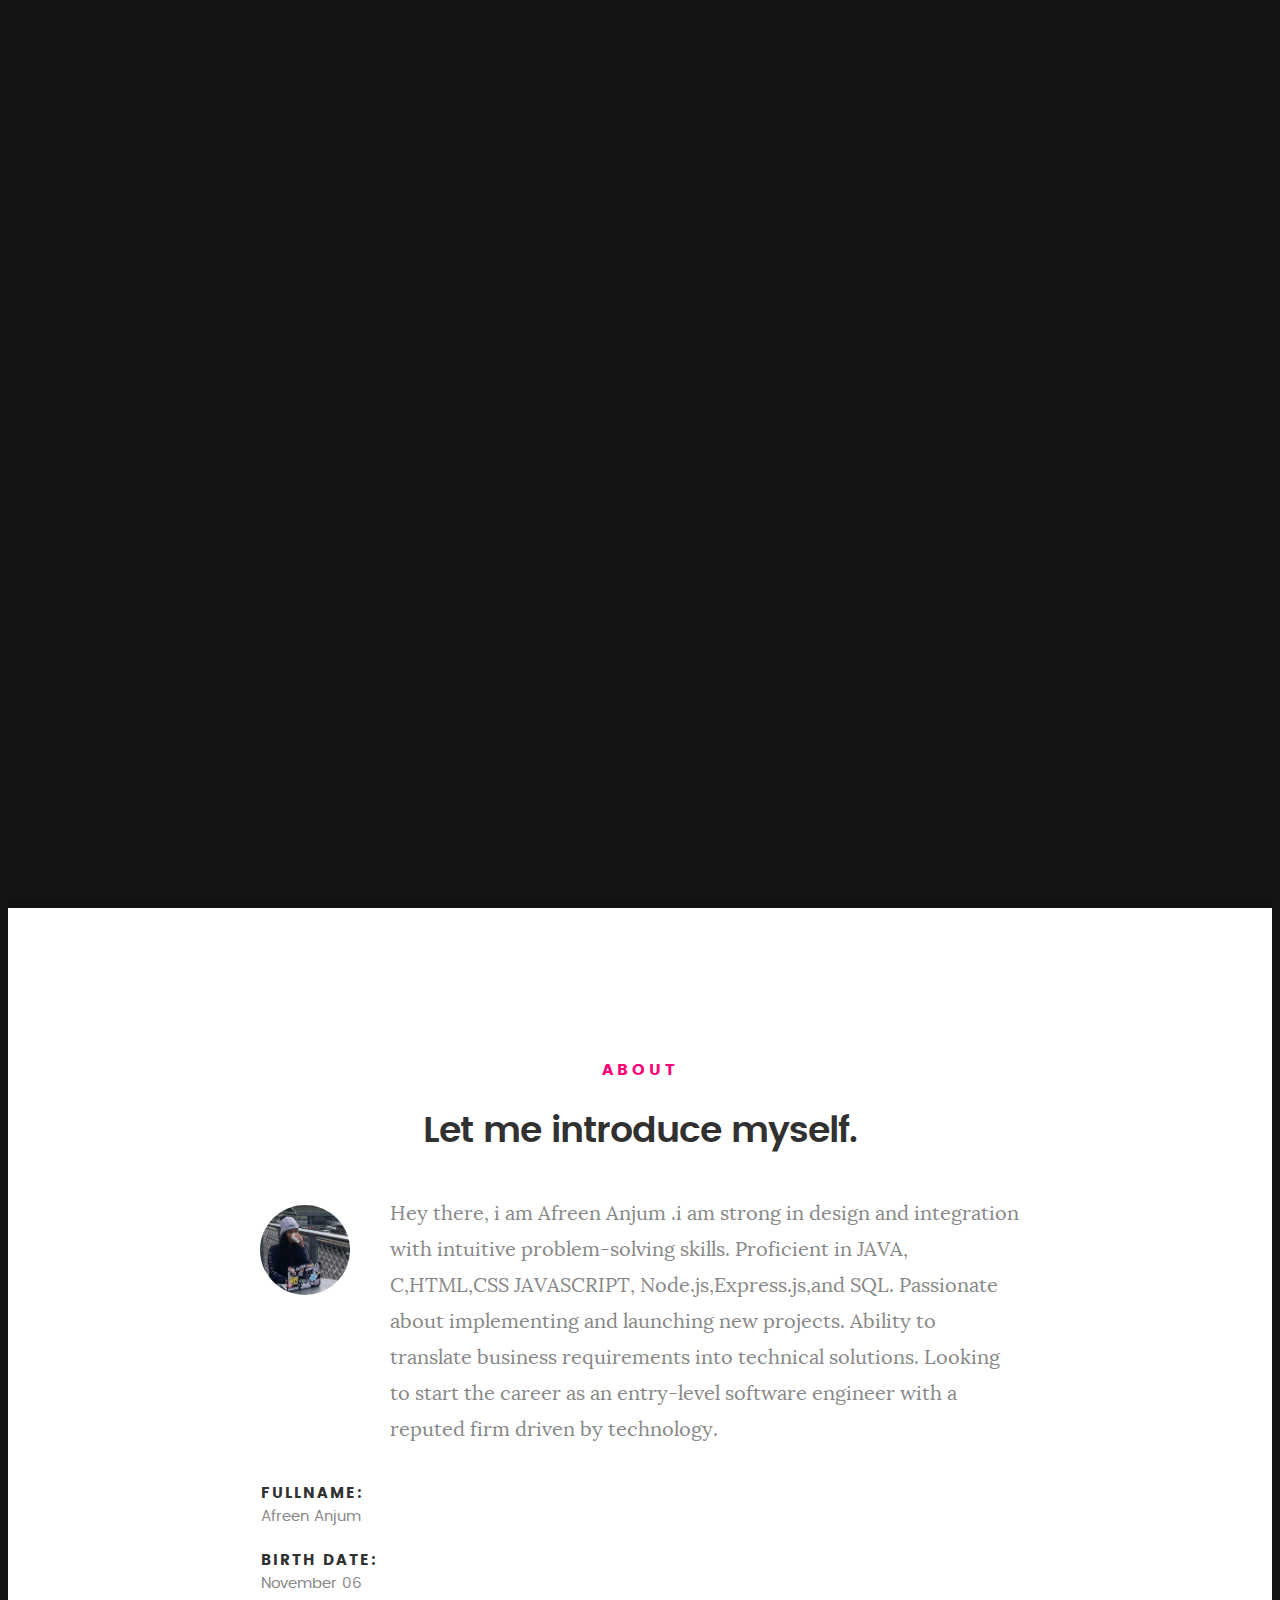
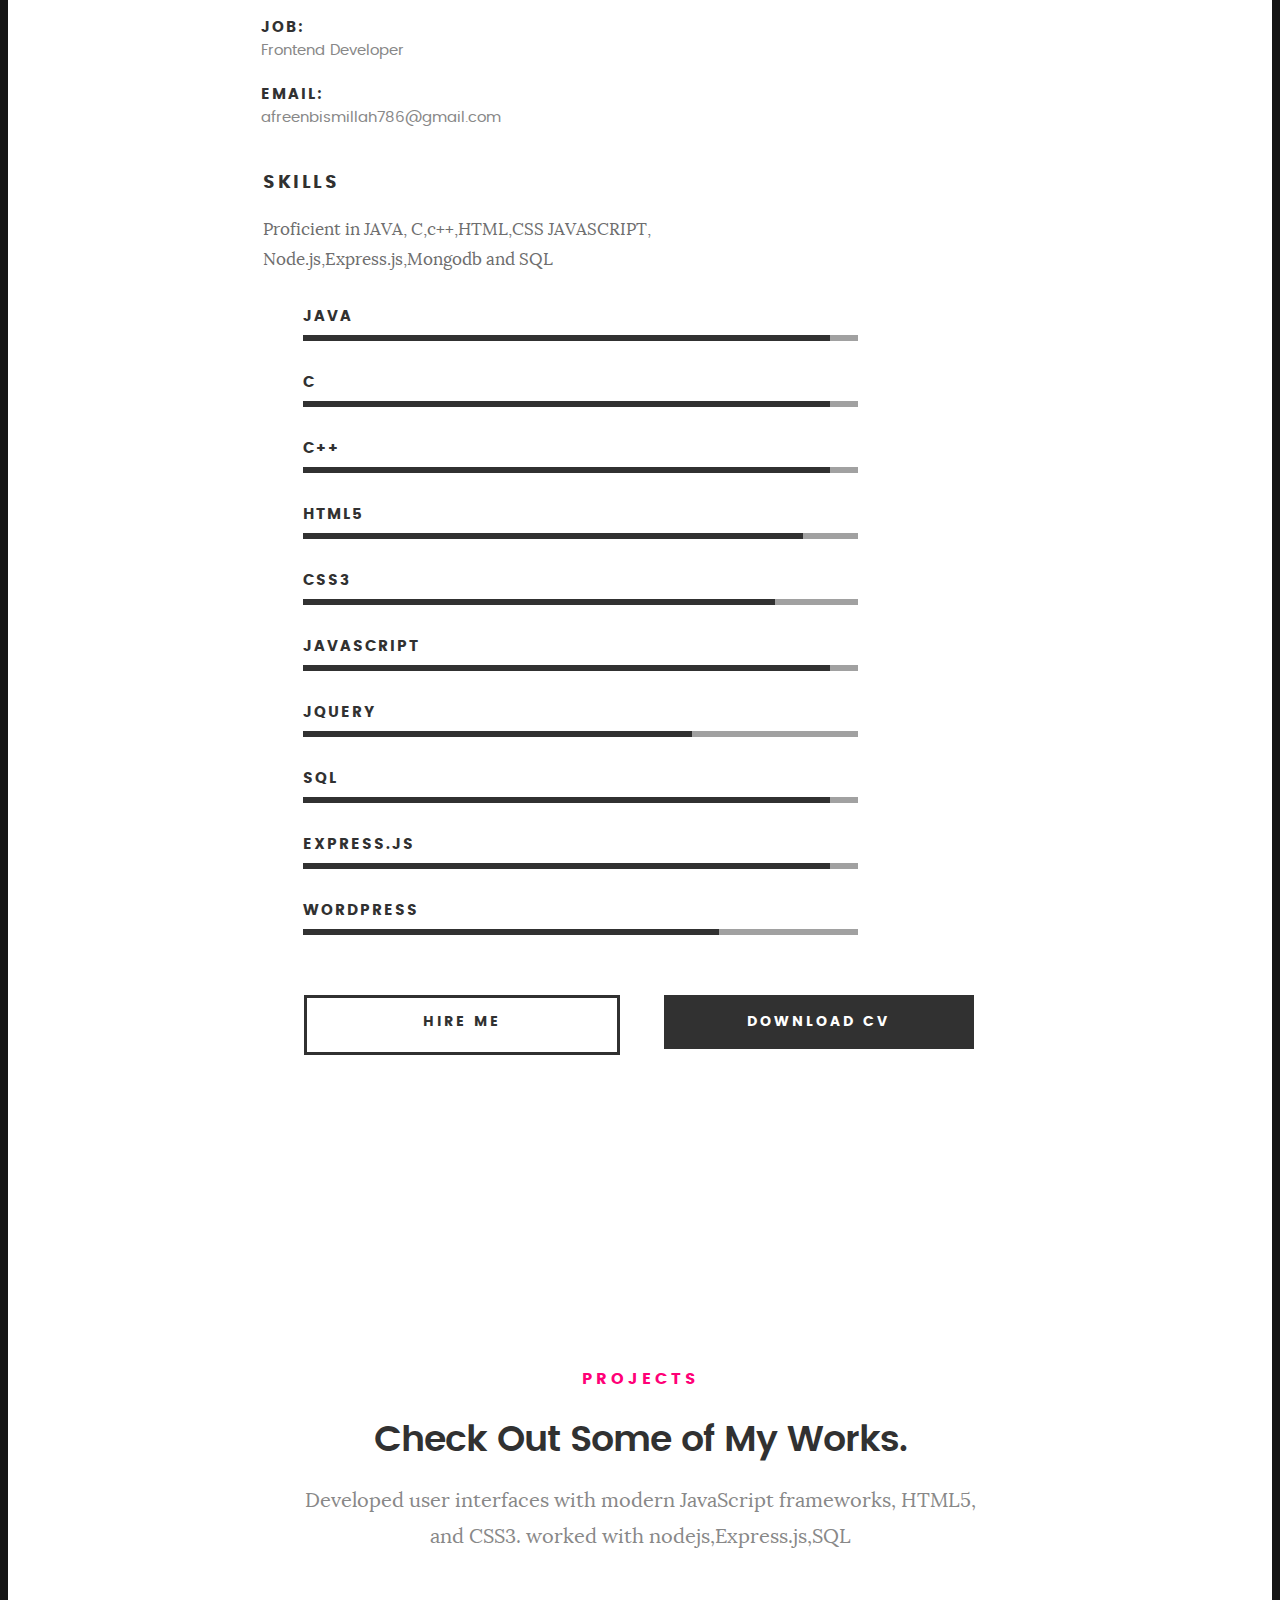
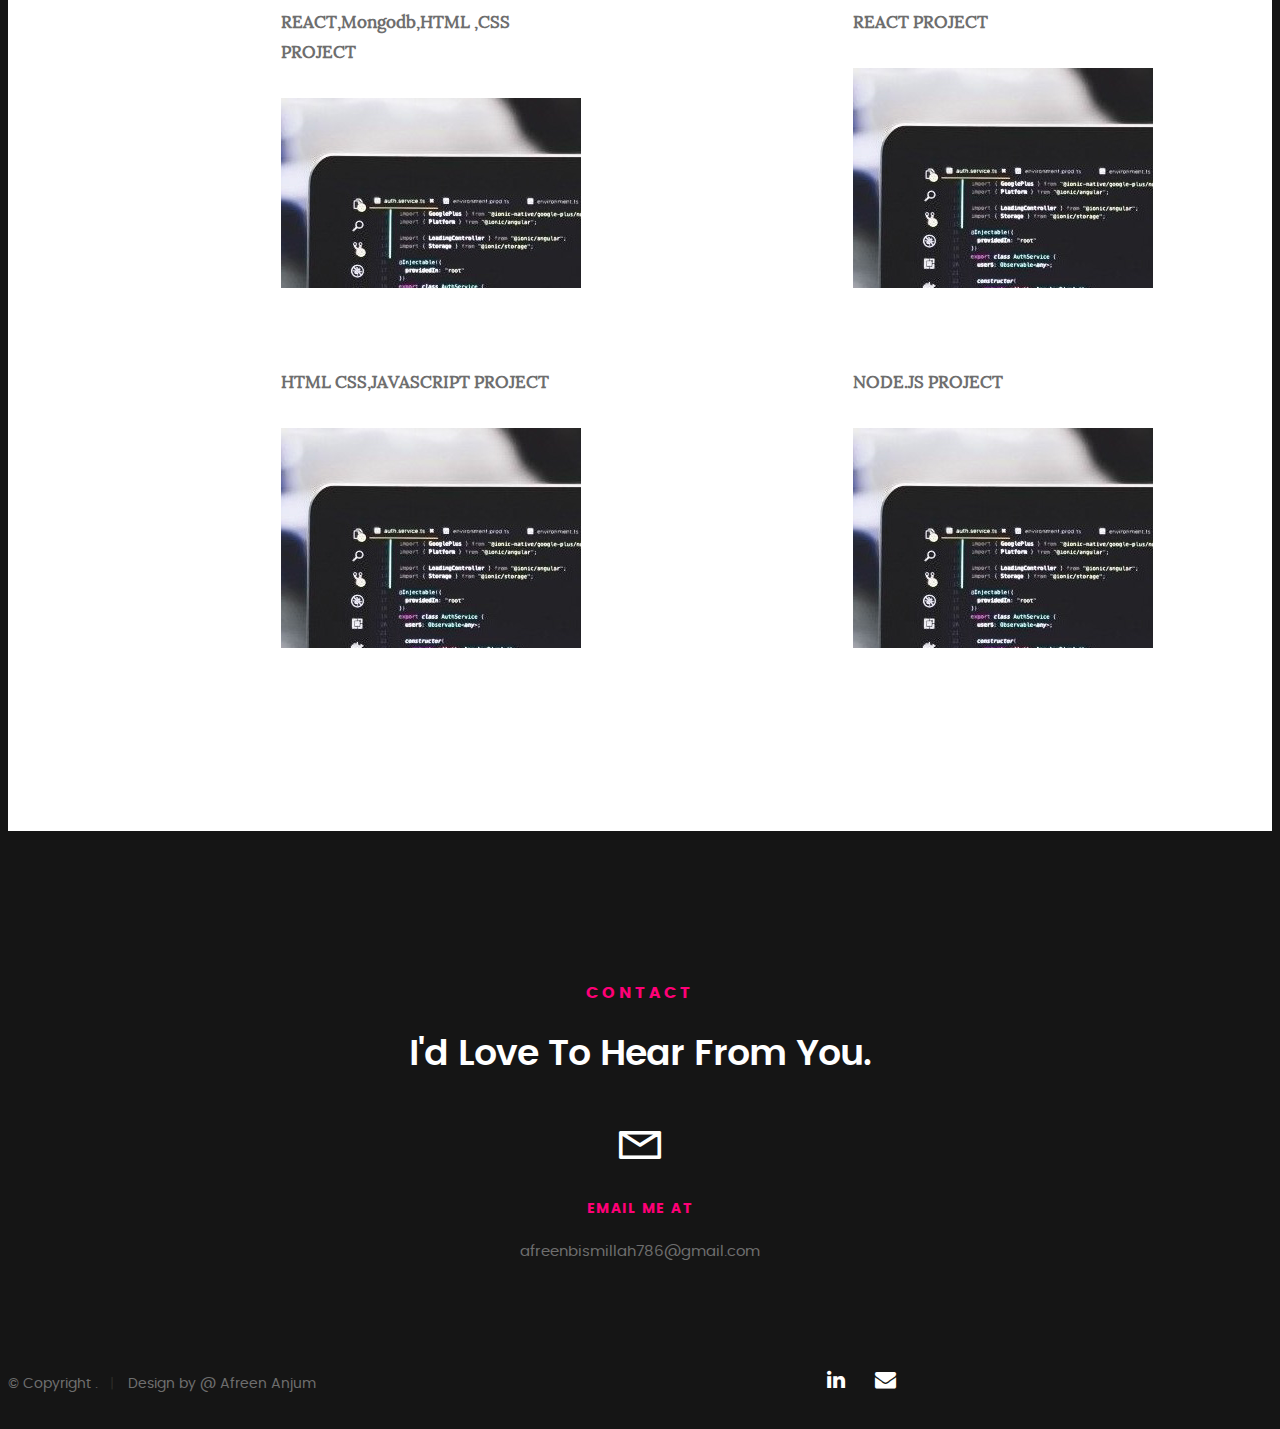
<file: index.html>
<!DOCTYPE html>
<!--[if IE 8 ]><html class="no-js oldie ie8" lang="en"> <![endif]-->
<!--[if IE 9 ]><html class="no-js oldie ie9" lang="en"> <![endif]-->
<!--[if (gte IE 9)|!(IE)]><!--><html class="no-js" lang="en"> <!--<![endif]-->
<head>

   <!--- basic page needs
   ================================================== -->
   <meta charset="utf-8">
	<title>Portfolio</title>
	<meta name="description" content="">  
	<meta name="author" content="">

   <!-- mobile specific metas
   ================================================== -->
	<meta name="viewport" content="width=device-width, initial-scale=1>

 	<!-- CSS
   ================================================== -->
   <link rel="stylesheet" href="css/base.css">  
   <link rel="stylesheet" href="css/main.css">
   <link rel="stylesheet" href="css/vendor.css">     

   <!-- script
   ================================================== -->   
	<script src="js/modernizr.js"></script>
	<script src="js/pace.min.js"></script>

   <!-- favicons
	================================================== -->
	<link rel="icon" type="image/png" href="favicon.png">

</head>

<body id="top">

	<!-- header 
   ================================================== -->
   <header>   	
   	<div class="row">

   		<div class="top-bar">
   			<a class="menu-toggle" href="#"><span>Menu</span></a>

	   		<div class="logo">
		         <a class="hgf"href="index.html"style="color:#FF0077 ;font-size:23px;font-weight:700">AFREEN</a>
		      </div>		      

		   	<nav id="main-nav-wrap">
					<ul class="main-navigation">
						<li class="current"><a class="smoothscroll"  href="#intro" title="">Home</a></li>
						<li><a class="smoothscroll"  href="#about" title="">About</a></li>
						<li><a class="smoothscroll"  href="#downl" title="">Resume</a></li>
						<li><a class="smoothscroll"  href="#portfolio" title="">Project</a></li>
											
						<li><a class="smoothscroll"  href="#contact" title="">Contact</a></li>	
									
					</ul>
				</nav>    		
   		</div> <!-- /top-bar --> 
   		
   	</div> <!-- /row --> 		
   </header> <!-- /header -->

	<!-- intro section
   ================================================== -->
   <section id="intro">   

   	<div class="intro-overlay"></div>	

   	<div class="intro-content">
   		<div class="row">

   			<div class="col-twelve">

	   			<h5>Hello, World.</h5>
	   			<h1>I'm Afreen Anjum.</h1>

	   			<p class="intro-position">
	   				<span>Front-end Developer</span>
	   				 
	   			</p>

	   			<a class="button stroke smoothscroll" href="#about" title="">More About Me</a>

	   		</div>  
   			
   		</div>   		 		
   	</div> <!-- /intro-content --> 

   	<ul class="intro-social">        
         <li><a href="https://www.linkedin.com/in/afreen-a-a7a69b242/"><i class="fa fa-linkedin"></i></a></li>   
       
   
      
         <li><a href="mailto:afreenbismillah786@gmail.com"><i class="fa fa-envelope"></i></a></li>
      </ul> <!-- /intro-social -->      	

   </section> <!-- /intro -->


   <!-- about section
   ================================================== -->
   <section id="about">  

   	<div class="row section-intro">
   		<div class="col-twelve">

   			<h5>About</h5>
   			<h1>Let me introduce myself.</h1>

   			<div class="intro-info">

   				<img src="images/pprofilll.jpg" alt="Profile Picture">

   				<p class="lead"> Hey there, i am Afreen Anjum .i am strong in design and integration with intuitive problem-solving skills. Proficient in JAVA, C,HTML,CSS JAVASCRIPT, Node.js,Express.js,and SQL. Passionate about implementing and launching new projects. Ability to translate business requirements into technical solutions. Looking to start the career as an entry-level software engineer with a reputed firm driven by technology.</p>
   			</div>   			

   		</div>   		
   	</div> <!-- /section-intro -->

   	<div class="row about-content">

   		<div class="col-six tab-full">

   			

   			<ul class="info-list"style="margin-left:25%;">
   				<li>
   					<strong>Fullname:</strong>
   					<span>Afreen Anjum</span>
   				</li>
   				<li>
   					<strong>Birth Date:</strong>
   					<span>November 06</span>
   				</li>
   				<li>
   					<strong>Job:</strong>
   					<span>Frontend Developer</span>
   				</li>
   				
   				<li>
   					<strong>Email:</strong>
   					<span>afreenbismillah786@gmail.com</span>
   				</li>

   			</ul> <!-- /info-list -->

   		</div>

   		<div class="col-six tab-full"style="margin-left:30%;">

   			<h3>Skills</h3>
   			<p>Proficient in JAVA, C,c++,HTML,CSS JAVASCRIPT, Node.js,Express.js,Mongodb and SQL</p>

				<ul class="skill-bars">
					<li>
						<div class="progress percent95"></div>
						<strong>Java</strong>
					</li>
					<li>
						<div class="progress percent95"></div>
						<strong>C</strong>
					</li>
					<li>
						<div class="progress percent95"></div>
						<strong>C++</strong>
					</li>
				   <li>
				   	<div class="progress percent90"></div>
				   	<strong>HTML5</strong>
				   </li>
				   <li>
				   	<div class="progress percent85"></div>
				   	<strong>CSS3</strong>
				   </li>
				   <li>
					<div class="progress percent95"></div>
					<strong>JAVASCRIPT</strong>
				</li>
				   <li>
				   	<div class="progress percent70"></div>
				   	<strong>JQuery</strong>
				   </li>
				   <li>
				   	<div class="progress percent95"></div>
				   	<strong>SQL</strong>
				   </li>
				   <li>
					<div class="progress percent95"></div>
					<strong>Express.js</strong>
				</li>
				   <li>

				   	<div class="progress percent75"></div>
				   	<strong>Wordpress</strong>
				   </li>
      
				</ul> <!-- /skill-bars -->		

   		</div>

   	</div>

   	<div class="row button-section">
   		<div class="col-twelve">
   			<a href="#contact" title="Hire Me" class="button stroke smoothscroll">Hire Me</a>
   			<a href="https://drive.google.com/file/d/123bs1a5GtEGLoo-BYhAPH_HsVkR_XlVK/view?usp=drivesdk" title="Download CV" class="button button-primary" id="downl">Download CV</a>
   		</div>   		
   	</div>

   </section> <!-- /process-->    


   <!-- resume Section
   ================================================== -->
	


	<!-- Portfolio Section
   ================================================== -->
	<section id="portfolio">

		<div class="row section-intro">
   		<div class="col-twelve">

   			<h5>PROJECTS</h5>
   			<h1>Check Out Some of My Works.</h1>

   			<p class="lead">Developed user interfaces with modern JavaScript frameworks, HTML5, and CSS3.
			worked with nodejs,Express.js,SQL</p>

   		</div>   		
   	</div> <!-- /section-intro--> 

   	<div class="row portfolio-content">

   		<div class="col-twelve">

   			<!-- portfolio-wrapper -->
	         <div id="folio-wrapper" class="block-1-2 block-mob-full stack">

	         	<div class="bgrid folio-item">
	               <div class="item-wrap">
					<p style="font-weight:700;">
						REACT,Mongodb,HTML ,CSS PROJECT
					</p>
	               	<img src="images/portfolio/ffinal.jpg" alt="Liberty">
	                  <a href="#modal-01" class="overlay">	                  	           
	                     <div class="folio-item-table">
	                     	<div class="folio-item-cell">
		     					       <h3 class="folio-title">Web Development</h3>	     					    
		     					    	 <span class="folio-types">
		     					       	eLearning Website
		     					       </span>
		     					   </div>	                      	
	                     </div>                    
	                  </a>
	               </div>	               
	        		</div> <!-- /folio-item -->

	        		<div class="bgrid folio-item">
	               <div class="item-wrap">
					<p style="font-weight:700;">
						REACT  PROJECT
				  </p>
	               	<img src="images/portfolio/ffinal.jpg" alt="Shutterbug">
	               	<a href="#modal-02" class="overlay">              		                  
	                     <div class="folio-item-table">
	                     	<div class="folio-item-cell">
	                     		<h3 class="folio-title">Web Development</h3>	     					    
		     					    	<span class="folio-types">
		     					       	 Yoga classes website
		     					      </span>		     		
		     					   </div> 	                      	
	                     </div>                    
	                  </a>
	               </div>
	        		</div> <!-- /folio-item -->

	            <div class="bgrid folio-item">
	               <div class="item-wrap">
					<p style="font-weight:700;">HTML CSS,JAVASCRIPT PROJECT</p>
	               	<img src="images/portfolio/ffinal.jpg"alt="Clouds">
	                  <a href="#modal-03" class="overlay">             		                  
	                     <div class="folio-item-table">
	                     	<div class="folio-item-cell">
	                     		<h3 class="folio-title">Web Development</h3>	     					    
		     					    	<span class="folio-types">
		     					       	  portfolio
		     					      </span>		     		
		     					   </div> 	                      	
	                     </div>                    
	                  </a>
	               </div>
	        		</div> <!-- /folio-item -->

	            <div class="bgrid folio-item">
	               <div class="item-wrap">
					<p style="font-weight:700;">
					NODE.JS PROJECT
				  </p>
	               	<img src="images/portfolio/ffinal.jpg" alt="Beetle">
	                  <a href="#modal-04" class="overlay">                  	                 
	                     <div class="folio-item-table">
	                     	<div class="folio-item-cell">
	                     		<h3 class="folio-title">Web Development</h3>	     					    
		     					    	<span class="folio-types">
		     					       Online Banking
		     					      </span>		     		
		     					   </div>  	                      	
	                     </div>                    
	                  </a>
	               </div>
	        		</div>   

	            <!-- modal popups - begin
	            ============================================================= -->
	            <div id="modal-01" class="popup-modal slider mfp-hide">	

				     	<div class="media">
				     		<img src="images/portfolio/modals/ffinal.jpg" alt="" />
				     	</div>      	

					   <div class="description-box">
					    	      
					    

					      <div class="categories">Web Development</div>			               
					   </div>

			         <div class="link-box">
			            <a href="https://github.com/afreen061/e.Learning.git">Git Link</a>
					      <a href="#" class="popup-modal-dismiss">Close</a>
			         </div>		      

				   </div> <!-- /modal-01 -->

				   <div id="modal-02" class="popup-modal slider mfp-hide">	

				     	<div class="media">
				     		<img src="images/portfolio/modals/ffinal.jpg" alt="" />
				     	</div>      	

					   <div class="description-box">
					    	      
					    

					      <div class="categories">Development</div>			               
					   </div>

			         <div class="link-box">
			            <a href="https://github.com/afreen061/Reactapi.github.io.git">Git Link</a>
					      <a href="#" class="popup-modal-dismiss">Close</a>
			         </div>		      

				   </div> <!-- /modal-02 -->

				   <div id="modal-03" class="popup-modal slider mfp-hide">	

				     	<div class="media">
				     		<img src="images/portfolio/modals/ffinal.jpg" alt="" />
				     	</div>      	

					   <div class="description-box">
					   	      
					    

					      <div class="categories">Development</div>			               
					   </div>

			         <div class="link-box">
			            <a href="https://afreen061.github.io/portfolio.github.io/">Git Link</a>
					      <a href="#" class="popup-modal-dismiss">Close</a>
			         </div>		      

				   </div> <!-- /modal-03 -->

				   <div id="modal-04" class="popup-modal slider mfp-hide">	

				     	<div class="media">
				     		<img src="images/portfolio/modals/ffinal.jpg" alt="" />
				     	</div>      	

					   <div class="description-box">
						      
					    

					      <div class="categories">Development</div>			               
					   </div>

			         <div class="link-box">
			            <a href="https://github.com/afreen061/BankingSystemm.git">Git Link</a>
					      <a href="#" class="popup-modal-dismiss">Close</a>
			         </div>		      

				   </div> <!-- /modal-04 -->

				 


				   <!-- modal popups - end
	            ============================================================= -->

	         </div> <!-- /portfolio-wrapper --> 

   		</div>  <!-- /twelve -->   

   	</div> <!-- /portfolio-content --> 
		
	</section> <!-- /portfolio --> 


	

	
	


	

	
   <!-- contact
   ================================================== -->
	<section id="contact">

		<div class="row section-intro">
   		<div class="col-twelve">

   			<h5>Contact</h5>
   			<h1>I'd Love To Hear From You.</h1>

   			

   		</div> 
   	</div> <!-- /section-intro -->

   	<div class="row contact-form">

   		<div class="col-twelve">

            <!-- form -->
            
                 
                 <!-- Form End -->

            <!-- contact-warning -->
            <div id="message-warning">            	
            </div>            
            <!-- contact-success -->
      		

         </div> <!-- /col-twelve -->
   		
   	</div> <!-- /contact-form -->

   	<div class="row contact-info">

   		
   		<div class="col-four tab-full collapse">

   			<div class="icon">
   				<i class="icon-mail"></i>
   			</div>

   			<h5>Email Me At</h5>

   			<p>afreenbismillah786@gmail.com			     
			   </p>

   		</div>

   		

   		
   		
   	</div> <!-- /contact-info -->
		
	</section> <!-- /contact -->


   <!-- footer
   ================================================== -->

   <footer>
     	<div class="row">

     		<div class="col-six tab-full pull-right social">

     			<ul class="footer-social">        
			       <li><a href="https://www.linkedin.com/in/afreen-a-a7a69b242/"><i class="fa fa-linkedin"></i></a></li>   
       
   
      
         <li><a href="mailto:afreenbismillah786@gmail.com"><i class="fa fa-envelope"></i></a></li>
			   </ul> 
	      		
	      </div>

      	<div class="col-six tab-full">
	      	<div class="copyright">
		        	<span>© Copyright .</span> 
		        	<span>Design by @ Afreen Anjum</a></span>	         	
		         </div>		                  
	      	</div>

	      	<div id="go-top">
		         <a class="smoothscroll" title="Back to Top" href="#top"><i class="fa fa-long-arrow-up"></i></a>
		      </div>

      	</div> <!-- /row -->     	
   </footer>  

   <div id="preloader"> 
    	<div id="loader"></div>
   </div> 

   <!-- Java Script
   ================================================== --> 
   <script src="js/jquery-2.1.3.min.js"></script>
   <script src="js/plugins.js"></script>
   <script src="js/main.js"></script>

</body>

</html>
</file>
<file: css/base.css>
/**
 * =================================================================== 
 *
 *  Kards v1.0 Base Stylesheet
 *  url: styleshout.com
 *  03-01-2016
 *  ------------------------------------------------------------------
 *  TOC:
 *  01. reset
 *  02. basic/base setup styles
 *  03. grid
 *  04. MISC
 *
 * =================================================================== 
 */

/** 
 * ===================================================================
 * 01. reset - normalize.css v3.0.2 | MIT License | git.io/normalize
 *
 * ------------------------------------------------------------------- 
 */
html {
	font-family: sans-serif;
	
}

body {
	margin: 0;
}

article,
aside,
details,
figcaption,
figure,
footer,
header,
hgroup,
main,
menu,
nav,
section,
summary {
	display: block;
}

audio,
canvas,
progress,
video {
	display: inline-block;
	vertical-align: baseline;
}

audio:not([controls]) {
	display: none;
	height: 0;
}

[hidden],
template {
	display: none;
}

a {
	background: transparent;
}

a:active,
a:hover {
	outline: 0;
}

abbr[title] {
	border-bottom: 1px dotted;
}

b,
strong {
	font-weight: bold;
}

dfn {
	font-style: italic;
}

h1 {
	font-size: 2em;
	margin: 0.67em 0;
}

mark {
	background: #ff0;
	color: #000;
}

small {
	font-size: 80%;
}

sub,
sup {
	font-size: 75%;
	line-height: 0;
	position: relative;
	vertical-align: baseline;
}

sup {
	top: -0.5em;
}

sub {
	bottom: -0.25em;
}

img {
	border: 0;
}

svg:not(:root) {
	overflow: hidden;
}

figure {
	margin: 1em 40px;
}

hr {
	-moz-box-sizing: content-box;
	box-sizing: content-box;
	height: 0;
}

pre {
	overflow: auto;
}

code,
kbd,
pre,
samp {
	font-family: monospace, monospace;
	font-size: 1em;
}

button,
input,
optgroup,
select,
textarea {
	color: inherit;
	font: inherit;
	margin: 0;
}

button {
	overflow: visible;
}

button,
select {
	text-transform: none;
}

button,
html input[type="button"],
input[type="reset"],
input[type="submit"] {
	-webkit-appearance: button;
	cursor: pointer;
}

button[disabled],
html input[disabled] {
	cursor: default;
}

button::-moz-focus-inner,
input::-moz-focus-inner {
	border: 0;
	padding: 0;
}

input {
	line-height: normal;
}

input[type="checkbox"],
input[type="radio"] {
	box-sizing: border-box;
	padding: 0;
}

input[type="number"]::-webkit-inner-spin-button,
input[type="number"]::-webkit-outer-spin-button {
	height: auto;
}

input[type="search"] {
	-webkit-appearance: textfield;
	-moz-box-sizing: content-box;
	-webkit-box-sizing: content-box;
	box-sizing: content-box;
}

input[type="search"]::-webkit-search-cancel-button,
input[type="search"]::-webkit-search-decoration {
	-webkit-appearance: none;
}

fieldset {
	border: 1px solid #c0c0c0;
	margin: 0 2px;
	padding: 0.35em 0.625em 0.75em;
}

legend {
	border: 0;
	padding: 0;
}

textarea {
	overflow: auto;
}

optgroup {
	font-weight: bold;
}

table {
	border-collapse: collapse;
	border-spacing: 0;
}

td,
th {
	padding: 0;
}

/** 
 * ===================================================================
 * 02. basic/base setup styles - (_basic.scss)
 *
 * ------------------------------------------------------------------- 
 */
html {
	font-size: 62.5%;
	box-sizing: border-box;
}

*,
*::before,
*::after {
	box-sizing: inherit;
}

body {
	font-weight: normal;
	line-height: 1;
	text-rendering: optimizeLegibility;
	word-wrap: break-word;

}

body,
input,
button {
	-moz-osx-font-smoothing: grayscale;
	-webkit-font-smoothing: antialiased;
}

/**
 * Media - (_basic.scss)
 * ------------------------------------------------------------------- 
 */
img,
video {
	max-width: 100%;
	height: auto;
}

/**
 * Typography resets - (_basic.scss)
 * ------------------------------------------------------------------- 
 */
div,
dl,
dt,
dd,
ul,
ol,
li,
h1,
h2,
h3,
h4,
h5,
h6,
pre,
form,
p,
blockquote,
th,
td {
	margin: 0;
	padding: 0;
}

h1,
h2,
h3,
h4,
h5,
h6 {
	-webkit-font-variant-ligatures: common-ligatures;
	-moz-font-variant-ligatures: common-ligatures;
	font-variant-ligatures: common-ligatures;
	text-rendering: optimizeLegibility;
}

em,
i {
	font-style: italic;
	line-height: inherit;
}

strong,
b {
	font-weight: bold;
	line-height: inherit;
}

small {
	font-size: 60%;
	line-height: inherit;
}

ol,
ul {
	list-style: none;
}

li {
	display: block;
}

/**
 * links - (_basic.scss)
 * ------------------------------------------------------------------- 
 */
a {
	text-decoration: none;
	line-height: inherit;
}

a img {
	border: none;
}

/**
 * inputs - (_basic.scss)
 * ------------------------------------------------------------------- 
 */
fieldset {
	margin: 0;
	padding: 0;
}

input[type="email"],
input[type="number"],
input[type="search"],
input[type="text"],
input[type="tel"],
input[type="url"],
input[type="password"],
textarea {
	-webkit-appearance: none;
	-moz-appearance: none;
	-ms-appearance: none;
	-o-appearance: none;
	appearance: none;
}

/** 
 * ===================================================================
 * 03. grid - (_grid.scss)
 *
 * ------------------------------------------------------------------- 
 */
.row {
	width: 94%;
	max-width: 1140px;
	margin: 0 auto;
}

.row:before,
.row:after {
	content: "";
	display: table;
}

.row:after {
	clear: both;
}

.row .row {
	width: auto;
	max-width: none;
	margin-left: -20px;
	margin-right: -20px;
}

[class*="col-"],
.bgrid {
	float: left;
}

[class*="col-"] + [class*="col-"].end {
	float: right;
}

[class*="col-"] {
	padding: 0 20px;
}

.col-one {
	width: 8.33333%;
}

.col-two,
.col-1-6 {
	width: 16.66667%;
}

.col-three,
.col-1-4 {
	width: 25%;
}

.col-four,
.col-1-3 {
	width: 33.33333%;
}

.col-five {
	width: 41.66667%;
}

.col-six,
.col-1-2 {
	width: 50%;
}

.col-seven {
	width: 58.33333%;
}

.col-eight,
.col-2-3 {
	width: 66.66667%;
}

.col-nine,
.col-3-4 {
	width: 75%;
}

.col-ten,
.col-5-6 {
	width: 83.33333%;
}

.col-eleven {
	width: 91.66667%;
}

.col-twelve,
.col-full {
	width: 100%;
}

/**
 * small screens - (_grid.scss)
 * --------------------------------------------------------------- 
 */
@media screen and (max-width:1024px) {
	.row .row {
		margin-left: -18px;
		margin-right: -18px;
	}

	[class*="col-"] {
		padding: 0 18px;
	}

}

/**
 * tablets - (_grid.scss)
 * --------------------------------------------------------------- 
 */
@media screen and (max-width:768px) {
	.row {
		width: auto;
		padding-left: 30px;
		padding-right: 30px;
	}

	.row .row {
		padding-left: 0;
		padding-right: 0;
		margin-left: -15px;
		margin-right: -15px;
	}

	[class*="col-"] {
		padding: 0 15px;
	}

	.tab-1-4 {
		width: 25%;
	}

	.tab-1-3 {
		width: 33.33333%;
	}

	.tab-1-2 {
		width: 50%;
	}

	.tab-2-3 {
		width: 66.66667%;
	}

	.tab-3-4 {
		width: 75%;
	}

	.tab-full {
		width: 100%;
	}

}

/**
 * large mobile devices - (_grid.scss)
 * --------------------------------------------------------------- 
 */
@media screen and (max-width:600px) {
	.row {
		padding-left: 25px;
		padding-right: 25px;
	}

	.row .row {
		margin-left: -10px;
		margin-right: -10px;
	}

	[class*="col-"] {
		padding: 0 10px;
	}

	.mob-1-4 {
		width: 25%;
	}

	.mob-1-2 {
		width: 50%;
	}

	.mob-3-4 {
		width: 75%;
	}

	.mob-full {
		width: 100%;
	}

}

/**
 * small mobile devices - (_grid.scss)
 * --------------------------------------------------------------- 
 */
@media screen and (max-width:400px) {
	.row .row {
		padding-left: 0;
		padding-right: 0;
		margin-left: 0;
		margin-right: 0;
	}

	[class*="col-"] {
		width: 100% !important;
		float: none !important;
		clear: both !important;
		margin-left: 0;
		margin-right: 0;
		padding: 0;
	}

	[class*="col-"] + [class*="col-"].end {
		float: none;
	}

}

/** 
 * ===================================================================
 * block grids - (_grid.scss)
 *
 * ------------------------------------------------------------------- 
 */
[class*="block-"]:before,
[class*="block-"]:after {
	content: "";
	display: table;
}

[class*="block-"]:after {
	clear: both;
}

.block-1-6 .bgrid {
	width: 16.66667%;
}

.block-1-4 .bgrid {
	width: 25%;
}

.block-1-3 .bgrid {
	width: 33.33333%;
}

.block-1-2 .bgrid {
	width: 50%;
}

/**
 * Clearing for block grid columns. Allow columns with 
 * different heights to align properly.
 */
.block-1-6 .bgrid:nth-child(6n+1),
.block-1-4 .bgrid:nth-child(4n+1),
.block-1-3 .bgrid:nth-child(3n+1),
.block-1-2 .bgrid:nth-child(2n+1) {
	clear: both;
}

/**
 * small screens - (_grid.scss)
 * --------------------------------------------------------------- 
 */
@media screen and (max-width:1024px) {
	.block-s-1-6 .bgrid {
		width: 16.66667%;
	}

	.block-s-1-4 .bgrid {
		width: 25%;
	}

	.block-s-1-3 .bgrid {
		width: 33.33333%;
	}

	.block-s-1-2 .bgrid {
		width: 50%;
	}

	.block-s-full .bgrid {
		width: 100%;
		clear: both;
	}

	[class*="block-s-"] .bgrid:nth-child(n) {
		clear: none;
	}

	.block-s-1-6 .bgrid:nth-child(6n+1),
	.block-s-1-4 .bgrid:nth-child(4n+1),
	.block-s-1-3 .bgrid:nth-child(3n+1),
	.block-s-1-2 .bgrid:nth-child(2n+1) {
		clear: both;
	}

}

/**
 * tablets - (_grid.scss)
 * --------------------------------------------------------------- 
 */
@media screen and (max-width:768px) {
	.block-tab-1-6 .bgrid {
		width: 16.66667%;
	}

	.block-tab-1-4 .bgrid {
		width: 25%;
	}

	.block-tab-1-3 .bgrid {
		width: 33.33333%;
	}

	.block-tab-1-2 .bgrid {
		width: 50%;
	}

	.block-tab-full .bgrid {
		width: 100%;
		clear: both;
	}

	[class*="block-tab-"] .bgrid:nth-child(n) {
		clear: none;
	}

	.block-tab-1-6 .bgrid:nth-child(6n+1),
	.block-tab-1-4 .bgrid:nth-child(4n+1),
	.block-tab-1-3 .bgrid:nth-child(3n+1),
	.block-tab-1-2 .bgrid:nth-child(2n+1) {
		clear: both;
	}

}

/**
 * large mobile devices - (_grid.scss)
 * --------------------------------------------------------------- 
 */
@media screen and (max-width:600px) {
	.block-mob-1-6 .bgrid {
		width: 16.66667%;
	}

	.block-mob-1-4 .bgrid {
		width: 25%;
	}

	.block-mob-1-3 .bgrid {
		width: 33.33333%;
	}

	.block-mob-1-2 .bgrid {
		width: 50%;
	}

	.block-mob-full .bgrid {
		width: 100%;
		clear: both;
	}

	[class*="block-mob-"] .bgrid:nth-child(n) {
		clear: none;
	}

	.block-mob-1-6 .bgrid:nth-child(6n+1),
	.block-mob-1-4 .bgrid:nth-child(4n+1),
	.block-mob-1-3 .bgrid:nth-child(3n+1),
	.block-mob-1-2 .bgrid:nth-child(2n+1) {
		clear: both;
	}

}

/**
 * stack on small mobile devices - (_grid.scss)
 * --------------------------------------------------------------- 
 */
@media screen and (max-width:400px) {
	.stack .bgrid {
		width: 100% !important;
		float: none !important;
		clear: both !important;
		margin-left: 0;
		margin-right: 0;
	}

}

/** 
 * ===================================================================
 * 04. MISC  - (_grid.scss)
 *
 * ------------------------------------------------------------------- 
 */

/**
 * Clearing - (http://nicolasgallagher.com/micro-clearfix-hack/
 */
.group:before,
.group:after {
	content: "";
	display: table;
}

.group:after {
	clear: both;
}

/**
 * Misc Helper Styles 
 */
.hide {
	display: none;
}

.invisible {
	visibility: hidden;
}

.antialiased {
	-webkit-font-smoothing: antialiased;
	-moz-osx-font-smoothing: grayscale;
}

.remove-bottom {
	margin-bottom: 0;
}

.half-bottom {
	margin-bottom: 1.5rem !important;
}

.add-bottom {
	margin-bottom: 3rem !important;
}

.no-border {
	border: none;
}

.full-width {
	width: 100%;
}

.text-center {
	text-align: center;
}

.text-left {
	text-align: left;
}

.text-right {
	text-align: right;
}

.pull-left {
	float: left;
}

.pull-right {
	float: right;
}

.align-center {
	margin-left: auto;
	margin-right: auto;
	text-align: center;
}

/*# sourceMappingURL=base.css.map */
</file>
<file: css/main.css>
/**
 * =================================================================== 
 *
 *  Kards v1.0 Main Stylesheet
 *  url: styleshout.com
 *  03-01-2016
 *  ------------------------------------------------------------------
 *  TOC:
 *  01. webfonts and iconfonts
 *  02. base style overrides
 *  03. typography & general theme styles
 *  04. preloader
 *  05. forms
 *  06. buttons 
 *  07. other components
 *  08. common styles
 *  09. header styles
 *  10. intro
 *  11. about
 *  12. resume
 *  13. portfolio
 *  14. call-to-action section
 *  15. services
 *  16. stats
 *  17. contact
 *  18. footer
 *
 * =================================================================== 
 */


/** 
 * ===================================================================
 * 01. webfonts and iconfonts - (_document-setup.scss)
 *
 * ------------------------------------------------------------------- 
 */
@import url("fonts.css");
@import url("font-awesome/css/font-awesome.min.css");
@import url("micons/micons.css");


/** 
 * ===================================================================
 * 02. base style overrides - (_document-setup.scss)
 *
 * ------------------------------------------------------------------- 
 */
html {
	font-size: 10px;
}

@media only screen and (max-width:1024px) {
	html {
		font-size: 9.411764705882353px;
	}
}
@media only screen and (max-width:768px) {
	html {
		font-size: 10px;
	}
}
@media only screen and (max-width:400px) {
	html {
		font-size: 9.411764705882353px;
	}
}

html, body {
	height: 100%;
}
body {
	background: #151515;
	font-family: "lora-regular", serif;
	font-size: 1.7rem;
	line-height: 3rem;
	color: #6e6e6e;
}

/**
 * links - (_document-setup.scss)
 * -------------------------------------------------------------------
 */
a, a:visited {
	color: #000000;
	-moz-transition: all 0.3s ease-in-out;
	-o-transition: all 0.3s ease-in-out;
	-webkit-transition: all 0.3s ease-in-out;
	-ms-transition: all 0.3s ease-in-out;
	transition: all 0.3s ease-in-out;
}
a:hover, a:focus, a:active {
	color: #FF0077;
	outline: 0;
}

/** 
 * ===================================================================
 * 03. typography & general theme styles - (_document-setup.scss)
 *
 * ------------------------------------------------------------------- 
 */
h1, h2, h3, h4, h5, h6, .h01, .h02, .h03, .h04, .h05, .h06 {
	font-family: "poppins-semibold", sans-serif;
	color: #313131;
	font-style: normal;
	text-rendering: optimizeLegibility;
	margin-bottom: 2.1rem;
}
h3, .h03, h4, .h04 {
	margin-bottom: 1.8rem;
}
h5, .h05, h6, .h06 {
	font-family: "poppins-bold";
	margin-bottom: 1.2rem;
}
h1, .h01 {
	font-size: 3.1rem;
	line-height: 1.355;
	letter-spacing: -.1rem;
}
@media only screen and (max-width:600px) {
	h1, .h01 {
		font-size: 2.6rem;
		letter-spacing: -.07rem;
	}
}
h2, .h02 {
	font-size: 2.4rem;
	line-height: 1.25;
}
h3, .h03 {
	font-size: 2rem;
	line-height: 1.5;
}
h4, .h04 {
	font-size: 1.7rem;
	line-height: 1.765;
}
h5, .h05 {
	font-size: 1.4rem;
	line-height: 1.714;
	text-transform: uppercase;
	letter-spacing: .15rem;
}
h6, .h06 {
	font-size: 1.3rem;
	line-height: 1.846;
	text-transform: uppercase;
	letter-spacing: .15rem;
}
p img {
	margin: 0;
}
p.lead {
	font-family: "lora-regular", serif;
	font-size: 2rem;
	line-height: 1.8;
	color: #888888;
}
@media only screen and (max-width:768px) {
	p.lead {
		font-size: 1.7rem;
	}
}
em, i, strong, b {
	font-size: 1.7rem;
	line-height: 3rem;
	font-style: normal;
	font-weight: normal;
}
em, i {
	font-family: "lora-italic", serif;
}
strong, b {
	font-family: "lora-bold", serif;
}
small {
	font-size: 1.2rem;
	line-height: inherit;
}
blockquote {
	margin: 3rem 0;
	padding-left: 4rem;
	position: relative;
}
blockquote:before {
	content: "\201C";
	font-size: 8rem;
	line-height: 0px;
	margin: 0;
	color: #313131;
	font-family: arial, sans-serif;
	position: absolute;
	top: 3rem;
	left: 0;
}
blockquote p {
	font-family: georgia, serif;
	font-style: italic;
	padding: 0;
	font-size: 1.9rem;
	line-height: 1.737;
}
blockquote cite {
	display: block;
	font-size: 1.3rem;
	font-style: normal;
	line-height: 1.616;
}
blockquote cite:before {
	content: "\2014 \0020";
}
blockquote cite a, blockquote cite a:visited {
	color: #888888;
	border: none;
}
abbr {
	font-family: "poppins-bold", serif;
	font-variant: small-caps;
	text-transform: lowercase;
	letter-spacing: .05rem;
	color: #888888;
}
var, kbd, samp, code, pre {
	font-family: Consolas, "Andale Mono", Courier, "Courier New", monospace;
}
pre {
	padding: 2.4rem 3rem 3rem;
	background: #F1F1F1;
}
code {
	font-size: 1.4rem;
	margin: 0 .2rem;
	padding: .3rem .6rem;
	white-space: nowrap;
	background: #F1F1F1;
	border: 1px solid #E1E1E1;
	border-radius: 3px;
}
pre > code {
	display: block;
	white-space: pre;
	line-height: 2;
	padding: 0;
	margin: 0;
}
pre.prettyprint > code {
	border: none;
}
del {
	text-decoration: line-through;
}
abbr[title], dfn[title] {
	border-bottom: 1px dotted;
	cursor: help;
}
mark {
	background: #FFF49B;
	color: #000;
}
hr {
	border: solid #d2d2d2;
	border-width: 1px 0 0;
	clear: both;
	margin: 2.4rem 0 1.5rem;
	height: 0;
}

/**
 * Lists - (_document-setup.scss)  
 * -------------------------------------------------------------------
 */
ol {
	list-style: decimal;
}
ul {
	list-style: disc;
}
li {
	display: list-item;
}
ol, ul {
	margin-left: 1.7rem;
}
ul li {
	padding-left: .4rem;
}
ul ul, ul ol, ol ol, ol ul {
	margin: .6rem 0 .6rem 1.7rem;
}
ul.disc li {
	display: list-item;
	list-style: none;
	padding: 0 0 0 .8rem;
	position: relative;
}
ul.disc li::before {
	content: "";
	display: inline-block;
	width: 8px;
	height: 8px;
	border-radius: 50%;
	background: #FF0077;
	position: absolute;
	left: -17px;
	top: 11px;
	vertical-align: middle;
}
dt {
	margin: 0;
	color: #FF0077;
}
dd {
	margin: 0 0 0 2rem;
}

/**
 * tables - (_document-setup.scss)  
 * -------------------------------------------------------------------
 */
table {
	border-width: 0;
	width: 100%;
	max-width: 100%;
	font-family: "lora-regular", sans-serif;
}
th, td {
	padding: 1.5rem 3rem;
	text-align: left;
	border-bottom: 1px solid #E8E8E8;
}
th {
	color: #313131;
	font-family: "poppins-bold", sans-serif;
}
td {
	line-height: 1.5;
}
th:first-child, td:first-child {
	padding-left: 0;
}
th:last-child, td:last-child {
	padding-right: 0;
}
.table-responsive {
	overflow-x: auto;
	-webkit-overflow-scrolling: touch;
}

/**
 * Spacing - (_document-setup.scss)  
 * -------------------------------------------------------------------
 */
button, .button {
	margin-bottom: 1.2;
}
fieldset {
	margin-bottom: 1.5rem;
}
input,
textarea,
select,
pre,
blockquote,
figure,
table,
p,
ul,
ol,
dl,
form,
.fluid-video-wrapper,
.ss-custom-select {
	margin-bottom: 3rem;
}

/**
 * floated image - (_document-setup.scss)  
 * -------------------------------------------------------------------
 */
img.pull-right {
	margin: .9rem 0 0 2.4rem;
}
img.pull-left {
	margin: .9rem 2.4rem 0 0;
}

/**
 * block grid paddings - (_document-setup.scss) 
 * -------------------------------------------------------------------
 */
 #folio-wrapper{
	display: flex;
	justify-content: center;
 }
 .item-wrap{
	width:280px;
	height: 280px;
 }
 .bgrid .folio-item{
	width:20px;
 }
.bgrid {
	padding: 0 20px;
	
}
@media only screen and (max-width:1024px) {
	.bgrid {
		padding: 0 18px;
	}
}
@media only screen and (max-width:768px) {
	.bgrid {
		padding: 0 15px;
	}
}
@media only screen and (max-width:600px) {
	.bgrid {
		padding: 0 10px;
	}
}
@media only screen and (max-width:400px) {
	.bgrid {
		padding: 0;
	}
}

/**
 * pace.js styles - minimal  - (_document-setup.scss)
 * -------------------------------------------------------------------
 */
.pace {
	-webkit-pointer-events: none;
	pointer-events: none;
	-webkit-user-select: none;
	-moz-user-select: none;
	user-select: none;
}
.pace-inactive {
	display: none;
}
.pace .pace-progress {
	background: #FF0077;
	position: fixed;
	z-index: 900;
	top: 0;
	right: 100%;
	width: 100%;
	height: 6px;
}

/** 
 * ===================================================================
 * 04. preloader - (_preloader-1.scss)
 *
 * ------------------------------------------------------------------- 
 */
#preloader {
	position: fixed;
	top: 0;
	left: 0;
	right: 0;
	bottom: 0;
	background: #151515;
	z-index: 800;
	height: 100%;
	width: 100%;
}
.no-js #preloader, .oldie #preloader {
	display: none;
}
#loader {
	position: absolute;
	left: 50%;
	top: 50%;
	width: 60px;
	height: 60px;
	margin: -30px 0 0 -30px;
	padding: 0;
}
#loader:before {
	content: "";
	border-top: 11px solid rgba(255, 255, 255, 0.1);
	border-right: 11px solid rgba(255, 255, 255, 0.1);
	border-bottom: 11px solid rgba(255, 255, 255, 0.1);
	border-left: 11px solid #FF0077;
	-webkit-animation: load 1.1s infinite linear;
	animation: load 1.1s infinite linear;
	display: block;
	border-radius: 50%;
	width: 60px;
	height: 60px;
}
@-webkit-keyframes load {
	0% {
		-webkit-transform: rotate(0deg);
		transform: rotate(0deg);
	}
	100% {
		-webkit-transform: rotate(360deg);
		transform: rotate(360deg);
	}
}
@keyframes load {
	0% {
		-webkit-transform: rotate(0deg);
		transform: rotate(0deg);
	}
	100% {
		-webkit-transform: rotate(360deg);
		transform: rotate(360deg);
	}
}

/** 
 * ===================================================================
 * 05. forms - (_forms.scss)
 *
 * ------------------------------------------------------------------- 
 */
fieldset {
	border: none;
}
input[type="email"],
input[type="number"],
input[type="search"],
input[type="text"],
input[type="tel"],
input[type="url"],
input[type="password"],
textarea,
select {
	display: block;
	height: 6rem;
	padding: 1.5rem 0;
	border: 0;
	outline: none;
	vertical-align: middle;
	color: #313131;
	font-family: "poppins-regular", sans-serif;
	font-size: 1.5rem;
	line-height: 3rem;
	max-width: 100%;
	background: transparent;
	border-bottom: 1px solid rgba(0, 0, 0, 0.3);
	-moz-transition: all 0.3s ease-in-out;
	-o-transition: all 0.3s ease-in-out;
	-webkit-transition: all 0.3s ease-in-out;
	-ms-transition: all 0.3s ease-in-out;
	transition: all 0.3s ease-in-out;
}
.ss-custom-select {
	position: relative;
	padding: 0;
}
.ss-custom-select select {
	-webkit-appearance: none;
	-moz-appearance: none;
	-ms-appearance: none;
	-o-appearance: none;
	appearance: none;
	text-indent: 0.01px;
	text-overflow: '';
	margin: 0;
	line-height: 3rem;
	vertical-align: middle;
}
.ss-custom-select select option {
	padding-left: 2rem;
	padding-right: 2rem;
}
.ss-custom-select select::-ms-expand {
	display: none;
}
.ss-custom-select::after {
	content: '\f0d7';
	font-family: 'FontAwesome';
	position: absolute;
	top: 50%;
	right: 1.5rem;
	margin-top: -10px;
	bottom: auto;
	width: 20px;
	height: 20px;
	line-height: 20px;
	font-size: 18px;
	text-align: center;
	pointer-events: none;
	color: #252525;
}

/* IE9 and below */
.oldie .ss-custom-select::after {
	display: none;
}
textarea {
	min-height: 25rem;
}
input[type="email"]:focus,
input[type="number"]:focus,
input[type="search"]:focus,
input[type="text"]:focus,
input[type="tel"]:focus,
input[type="url"]:focus,
input[type="password"]:focus,
textarea:focus,
select:focus {
	color: #cc005f;
	border-bottom: 1px solid #FF0077;
}
label, legend {
	font-family: "poppins-bold", sans-serif;
	font-size: 1.4rem;
	margin-bottom: .6rem;
	color: #3b3b3b;
	display: block;
}
input[type="checkbox"], input[type="radio"] {
	display: inline;
}
label > .label-text {
	display: inline-block;
	margin-left: 1rem;
	font-family: "poppins-regular", sans-serif;
	line-height: inherit;
}
label > input[type="checkbox"], label > input[type="radio"] {
	margin: 0;
	position: relative;
	top: .15rem;
}

/**
 * Style Placeholder Text  
 * -
 */
::-webkit-input-placeholder {
	color: #a1a1a1;
}
:-moz-placeholder {
	color: #a1a1a1;  /* Firefox 18- */
}
::-moz-placeholder {
	color: #a1a1a1;  /* Firefox 19+ */
}
:-ms-input-placeholder {
	color: #a1a1a1;
}
.placeholder {
	color: #a1a1a1 !important;
}

/** 
 * ===================================================================
 * 06. buttons - (_button-essentials.scss)
 *
 * ------------------------------------------------------------------- 
 */
.button,
a.button,
button,
input[type="submit"],
input[type="reset"],
input[type="button"] {
	display: inline-block;
	font-family: "poppins-bold", sans-serif;
	font-size: 1.4rem;
	text-transform: uppercase;
	letter-spacing: .3rem;
	height: 5.4rem;
	line-height: 5.4rem;
	padding: 0 3rem;
	margin: 0 .3rem 1.2rem 0;
	background: #d8d8d8;
	color: #313131;
	text-decoration: none;
	cursor: pointer;
	text-align: center;
	white-space: nowrap;
	border: none;
	-moz-transition: all 0.3s ease-in-out;
	-o-transition: all 0.3s ease-in-out;
	-webkit-transition: all 0.3s ease-in-out;
	-ms-transition: all 0.3s ease-in-out;
	transition: all 0.3s ease-in-out;
}
.button:hover,
a.button:hover,
button:hover,
input[type="submit"]:hover,
input[type="reset"]:hover,
input[type="button"]:hover,
.button:focus,
button:focus,
input[type="submit"]:focus,
input[type="reset"]:focus,
input[type="button"]:focus {
	background: #bebebe;
	color: #000000;
	outline: 0;
}
.button.button-primary,
a.button.button-primary,
button.button-primary,
input[type="submit"].button-primary,
input[type="reset"].button-primary,
input[type="button"].button-primary {
	background: #313131;
	color: #FFFFFF;
}
.button.button-primary:hover,
a.button.button-primary:hover,
button.button-primary:hover,
input[type="submit"].button-primary:hover,
input[type="reset"].button-primary:hover,
input[type="button"].button-primary:hover,
.button.button-primary:focus,
button.button-primary:focus,
input[type="submit"].button-primary:focus,
input[type="reset"].button-primary:focus,
input[type="button"].button-primary:focus {
	background: #1f1f1f;
}
button.full-width, .button.full-width {
	width: 100%;
	margin-right: 0;
}
button.medium, .button.medium {
	height: 5.7rem !important;
	line-height: 5.7rem !important;
	padding: 0 1.8rem !important;
}
button.large, .button.large {
	height: 6rem !important;
	line-height: 6rem !important;
	padding: 0rem 3rem !important;
}
button.stroke, .button.stroke {
	background: transparent !important;
	border: 3px solid #313131;
	line-height: 4.8rem;
}
button.stroke.medium, .button.stroke.medium {
	line-height: 5.1rem !important;
}
button.stroke.large, .button.stroke.large {
	line-height: 5.4rem !important;
}
button.stroke:hover, .button.stroke:hover {
	border: 3px solid #FF0077;
	color: #FF0077;
}
button::-moz-focus-inner, input::-moz-focus-inner {
	border: 0;
	padding: 0;
}


/** 
 * ===================================================================
 * 07. other components - (_others.scss)
 *
 * ------------------------------------------------------------------- 
 */

/**
 * alert box - (_alert-box.scss)
 * -------------------------------------------------------------------
 */
.alert-box {
	padding: 2.1rem 4rem 2.1rem 3rem;
	position: relative;
	margin-bottom: 3rem;
	border-radius: 3px;
	font-family: "poppins-regular", sans-serif;
	font-size: 1.5rem;
}
.alert-box .close {
	position: absolute;
	right: 1.8rem;
	top: 1.8rem;
	cursor: pointer;
}
.ss-error {
	background-color: #ffd1d2;
	color: #e65153;
}
.ss-success {
	background-color: #c8e675;
	color: #758c36;
}
.ss-info {
	background-color: #d7ecfb;
	color: #4a95cc;
}
.ss-notice {
	background-color: #fff099;
	color: #bba31b;
}

/**
 * additional typo styles - (_additional-typo.scss)
 * -------------------------------------------------------------------
 */

/**
 * drop cap 
 */
.drop-cap:first-letter {
	float: left;
	margin: 0;
	padding: 1.5rem .6rem 0 0;
	font-size: 8.4rem;
	font-family: "poppins-bold", sans-serif;
	line-height: 6rem;
	text-indent: 0;
	background: transparent;
	color: #313131;
}

/**
 * line definition style
 */
.lining dt, .lining dd {
	display: inline;
	margin: 0;
}
.lining dt + dt:before, .lining dd + dt:before {
	content: "\A";
	white-space: pre;
}
.lining dd + dd:before {
	content: ", ";
}
.lining dd + dd:before {
	content: ", ";
}
.lining dd:before {
	content: ": ";
	margin-left: -0.2em;
}

/**
 * dictionary definition style
 */
.dictionary-style dt {
	display: inline;
	counter-reset: definitions;
}
.dictionary-style dt + dt:before {
	content: ", ";
	margin-left: -0.2em;
}
.dictionary-style dd {
	display: block;
	counter-increment: definitions;
}
.dictionary-style dd:before {
	content: counter(definitions, decimal) ". ";
}

/** 
 * Pull Quotes
 * -----------
 * markup:
 *
 * <aside class="pull-quote">
 *		<blockquote>
 *			<p></p>
 *		</blockquote>
 *	</aside>
 *
 * --------------------------------------------------------------------- 
 */
.pull-quote {
	position: relative;
	padding: 2.1rem 3rem 2.1rem 0px;
}
.pull-quote:before, .pull-quote:after {
	height: 1em;
	position: absolute;
	font-size: 8rem;
	font-family: Arial, Sans-Serif;
	color: #333;
}
.pull-quote:before {
	content: "\201C";
	top: 33px;
	left: 0;
}
.pull-quote:after {
	content: '\201D';
	bottom: -33px;
	right: 0;
}
.pull-quote blockquote {
	margin: 0;
}
.pull-quote blockquote:before {
	content: none;
}

/** 
 * Stats Tab
 * ---------
 * markup:
 *
 * <ul class="stats-tabs">
 *		<li><a href="#">[value]<em>[name]</em></a></li>
 *	</ul>
 *
 * Extend this object into your markup.
 *
 * ---------------------------------------------------------------------
 */
.stats-tabs {
	padding: 0;
	margin: 3rem 0;
}
.stats-tabs li {
	display: inline-block;
	margin: 0 1.5rem 3rem 0;
	padding: 0 1.5rem 0 0;
	border-right: 1px solid #ccc;
}
.stats-tabs li:last-child {
	margin: 0;
	padding: 0;
	border: none;
}
.stats-tabs li a {
	display: inline-block;
	font-size: 2.5rem;
	font-family: "poppins-bold", sans-serif;
	border: none;
	color: #252525;
}
.stats-tabs li a:hover {
	color: #FF0077;
}
.stats-tabs li a em {
	display: block;
	margin: .6rem 0 0 0;
	font-size: 1.4rem;
	font-family: "poppins-regular", sans-serif;
	color: #888888;
}

/**
 * skillbars - (_skillbars.scss)
 * -------------------------------------------------------------------
 */
.skill-bars {
	list-style: none;
	margin: 6rem 0 3rem;
}
.skill-bars li {
	height: .6rem;
	background: #a1a1a1;
	width: 100%;
	margin-bottom: 6rem;
	padding: 0;
	position: relative;
}
.skill-bars li strong {
	position: absolute;
	left: 0;
	top: -3rem;
	font-family: "poppins-bold", sans-serif;
	color: #313131;
	text-transform: uppercase;
	letter-spacing: .2rem;
	font-size: 1.5rem;
	line-height: 2.4rem;
}
.skill-bars li .progress {
	background: #313131;
	position: relative;
	height: 100%;
}
.skill-bars li .progress span {
	position: absolute;
	right: 0;
	top: -3.6rem;
	display: block;
	font-family: "poppins-regular", sans-serif;
	color: white;
	font-size: 1.1rem;
	line-height: 1;
	background: #313131;
	padding: .6rem .6rem;
	border-radius: 3px;
}
.skill-bars li .progress span::after {
	position: absolute;
	left: 50%;
	bottom: -5px;
	margin-left: -5px;
	border-right: 5px solid transparent;
	border-left: 5px solid transparent;
	border-top: 5px solid #313131;
	content: "";
}

.skill-bars li .percent5   { width: 5%; }
.skill-bars li .percent10  { width: 10%; }
.skill-bars li .percent15  { width: 15%; }
.skill-bars li .percent20  { width: 20%; }
.skill-bars li .percent25  { width: 25%; }
.skill-bars li .percent30  { width: 30%; }
.skill-bars li .percent35  { width: 35%; }
.skill-bars li .percent40  { width: 40%; }
.skill-bars li .percent45  { width: 45%; }
.skill-bars li .percent50  { width: 50%; }
.skill-bars li .percent55  { width: 55%; }
.skill-bars li .percent60  { width: 60%; }
.skill-bars li .percent65  { width: 65%; }
.skill-bars li .percent70  { width: 70%; }
.skill-bars li .percent75  { width: 75%; }
.skill-bars li .percent80  { width: 80%; }
.skill-bars li .percent85  { width: 85%; }
.skill-bars li .percent90  { width: 90%; }
.skill-bars li .percent95  { width: 95%; }
.skill-bars li .percent100 { width: 100%; }


/** 
 * ===================================================================
 * 08. common styles (_layout.scss)
 *
 * ------------------------------------------------------------------- 
 */
.grey-section {
	background: #ebebeb;
}
.grey-section p.lead {
	color: #7d7d7d;
}
.section-intro {
	max-width: 700px;
	margin-left: auto;
	margin-right: auto;
	text-align: center;
	margin-bottom: 3.6rem;
	position: relative;
}
.section-intro h1 {
	font-family: "poppins-semibold", serif;
	font-size: 3.6rem;
	color: #313131;
	line-height: 1.25;
	margin-bottom: 1.2rem;
}
.section-intro h5 {
	color: #FF0077;
	font-size: 1.6rem;
	line-height: 1.875;
	margin-bottom: 0.3rem;
	letter-spacing: .4rem;
}

/**
 * responsive:
 * common styles
 * ------------------------------------------------------------------- 
 */
@media only screen and (max-width:768px) {
	.section-intro {
		max-width: 650px;
	}
	.section-intro h1 {
		font-size: 3rem;
	}
}
@media only screen and (max-width:600px) {
	.section-intro h1 {
		font-size: 2.6rem;
	}
	.section-intro h5 {
		font-size: 1.5rem;
		letter-spacing: .3rem;
	}
}
@media only screen and (max-width:400px) {
	.section-intro h1 {
		font-size: 2.4rem;
	}
}


/** 
 * ===================================================================
 * 09. header styles - (_layout.scss)
 *
 * ------------------------------------------------------------------- 
 */
header {
	position: fixed;
	width: 100%;
	min-height: 66px;
	z-index: 600;
}
header .row {
	position: relative;
	min-height: 66px;
}
header .top-bar {
	display: flex;

	min-width: 220px;
	min-height: 66px;
	position: absolute;
	left: 90px;
	top: 0;
}
.hgf{
	color:#FF0077 ;
}
header a {
	display: flex;
	margin-top: 20%;
	padding: 0;
	border: none;
	
text-decoration: none;
	text-shadow: none;
	
	width: 92px;
	height: 15px;
	
}

/**
 * menu toggle - (_layout.css)
 * ------------------------------------------------------------------- 
 */
.menu-toggle {
	float: left;
	width: 40px;
	height: 40px;
	margin-left: 20px;
	margin-top: 13px;
	display: block;
	position: relative;
}
.menu-toggle span {
	display: block;
	background-color: #FF0077;
	width: 24px;
	height: 3px;
	margin-top: -1.5px;
	font: 0/0 a;
	text-shadow: none;
	color: transparent;
	position: absolute;
	right: 8px;
	top: 50%;
	bottom: auto;
	left: auto;
	-moz-transition: background 0.2s ease-in-out;
	-o-transition: background 0.2s ease-in-out;
	-webkit-transition: background 0.2s ease-in-out;
	-ms-transition: background 0.2s ease-in-out;
	transition: background 0.2s ease-in-out;
}
.menu-toggle span::before, .menu-toggle span::after {
	content: '';
	width: 100%;
	height: 100%;
	background-color: inherit;
	position: absolute;
	left: 0;
	-moz-transition-duration: 0.2s, 0.2s;
	-o-transition-duration: 0.2s, 0.2s;
	-webkit-transition-duration: 0.2s, 0.2s;
	-ms-transition-duration: 0.2s, 0.2s;
	transition-duration: 0.2s, 0.2s;
	-moz-transition-delay: 0.2s, 0s;
	-o-transition-delay: 0.2s, 0s;
	-webkit-transition-delay: 0.2s, 0s;
	-ms-transition-delay: 0.2s, 0s;
	transition-delay: 0.2s, 0s;
}
.menu-toggle span::before {
	top: -8px;
	-moz-transition-property: top, transform;
	-o-transition-property: top, transform;
	-webkit-transition-property: top, transform;
	-ms-transition-property: top, transform;
	transition-property: top, transform;
}
.menu-toggle span::after {
	bottom: -8px;
	-moz-transition-property: bottom, transform;
	-o-transition-property: bottom, transform;
	-webkit-transition-property: bottom, transform;
	-ms-transition-property: bottom, transform;
	transition-property: bottom, transform;
}

/* is clicked */
.menu-toggle.is-clicked span {
	background-color: rgba(255, 0, 119, 0);
}
.menu-toggle.is-clicked span::before, .menu-toggle.is-clicked span::after {
	background-color: #ff0077;
	-moz-transition-delay: 0s, 0.2s;
	-o-transition-delay: 0s, 0.2s;
	-webkit-transition-delay: 0s, 0.2s;
	-ms-transition-delay: 0s, 0.2s;
	transition-delay: 0s, 0.2s;
}
.menu-toggle.is-clicked span::before {
	top: 0;
	-webkit-transform: rotate(45deg);
	-ms-transform: rotate(45deg);
	transform: rotate(45deg);
}
.menu-toggle.is-clicked span::after {
	bottom: 0;
	-webkit-transform: rotate(-45deg);
	-ms-transform: rotate(-45deg);
	transform: rotate(-45deg);
}

/* navigation panel */
#main-nav-wrap {
	display: block;
	width: 100%;
	font-family: "poppins-medium", sans-serif;
	font-size: 1.5rem;
	position: absolute;
	top: 100%;
	left: 0;
}

/* dropdown nav */
.main-navigation {
	background: #000000;
	padding: 24px 30px 42px;
	margin: 0;
	width: 100%;
	height: auto;
	clear: both;
	display: none;
}
.main-navigation > li {
	display: block;
	height: auto;
	text-align: left;
	padding: 0;
}
.main-navigation li a {
	display: block;
	color: #FFFFFF;
	width: auto;
	padding: 15px 0;
	line-height: 16px;
	border: none;
}
.main-navigation li a:hover {
	color: #FF0077;
	padding-left: 1rem;
}
.main-navigation li.current > a {
	background: none;
	color: #FF0077;
}

/**
 * responsive:
 * header styles
 * --------------------------------------------------------------- 
 */
@media only screen and (max-width:1024px) {
	header .top-bar {
		left: 60px;
	}
}
@media only screen and (max-width:768px) {
	header .top-bar {
		left: 50px;
	}
}
@media only screen and (max-width:600px) {
	header .top-bar {
		left: 35px;
	}
}
@media only screen and (max-width:400px) {
	header .top-bar {
		left: 25px;
	}
}


/** 
 * ===================================================================
 * 10. intro - (_layout.scss) 
 *
 * ------------------------------------------------------------------- 
 */
#intro {
	background: #151515 url(../images/intro-bg.jpg) no-repeat center bottom;
	-webkit-background-size: cover;
	-moz-background-size: cover;
	background-size: cover;
	background-attachment: fixed;
	width: 100%;
	height: 100%;
	min-height: 720px;
	display: table;
	position: relative;
	text-align: center;
}
.intro-overlay {
	position: absolute;
	top: 0;
	left: 0;
	width: 100%;
	height: 100%;
	background: #111111;
	opacity: .85;
}

.intro-content {
	display: table-cell;
	vertical-align: middle;
	text-align: center;
	-webkit-transform: translateY(-2.1rem);
	-ms-transform: translateY(-2.1rem);
	transform: translateY(-2.1rem);
}
.intro-content h1 {
	color: #FFFFFF;
	font-family: "poppins-medium", sans-serif;
	font-size: 8.4rem;
	line-height: 1.071;
	max-width: 900px;
	margin-top: 0;
	margin-bottom: .6rem;
	margin-left: auto;
	margin-right: auto;
	text-shadow: 0 0 20px rgba(0, 0, 0, 0.5);
}
.intro-content h5 {
	color: #cc005f;
	font-family: "poppins-bold", sans-serif;
	font-size: 2.3rem;
	line-height: 1.565;
	margin-bottom: 0;
	text-transform: uppercase;
	letter-spacing: .3rem;
	text-shadow: 0 0 6px rgba(0, 0, 0, 0.2);
}
.intro-content .intro-position {
	font-family: "lora-regular", serif;
	font-size: 1.7rem;
	line-height: 2.4rem;
	text-transform: uppercase;
	letter-spacing: .2rem;
	color: #FFFFFF;
	text-shadow: 0 0 6px rgba(0, 0, 0, 0.2);
}
.intro-content .intro-position span {
	display: inline-block;
}
.intro-content .intro-position span::after {
	content: "|";
	text-align: center;
	display: inline-block;
	padding: 0 8px 0 14px;
	color: rgba(255, 255, 255, 0.3);
}
.intro-content .intro-position span:first-child::before {
	content: "|";
	text-align: center;
	display: inline-block;
	padding: 0 14px 0 8px;
	color: rgba(255, 255, 255, 0.3);
}
.intro-content .button {
	color: #FFFFFF !important;
	border-color: rgba(255, 255, 255, 0.3);
	height: 6rem !important;
	line-height: 5.4rem !important;
	padding: 0 3.5rem 0 3rem !important;
	margin-top: .6rem;
	font-size: 1.3rem;
	text-transform: uppercase;
	letter-spacing: .25rem;
}
.intro-content .button:hover, .intro-content .button:focus {
	border-color: #cc005f;
}
.intro-content .button::after {
	display: inline-block;
	content: "\f107";
	font-family: fontAwesome;
	font-size: 1.6rem;
	line-height: inherit;
	text-align: center;
	position: relative;
	left: 1.2rem;
}

.intro-social {
	display: block;
	position: absolute;
	width: 100%;
	left: 0;
	bottom: 7.2rem;
	font-size: 3.3rem;
	margin: 0;
	padding: 0;
}
.intro-social li {
	display: inline-block;
	margin: 0 20px;
	padding: 0;
}
.intro-social li a, .intro-social li a:visited {
	color: #FFFFFF;
}
.intro-social li a:hover, .intro-social li a:focus {
	color: #cc005f;
}

/**
 * responsive:
 * Intro
 * --------------------------------------------------------------- 
 */
@media only screen and (max-width:1024px) {
	.intro-content h1 {
		font-size: 7.6rem;
	}
	.intro-social {
		font-size: 3rem;
	}
	.intro-social li {
		margin: 0 15px;
	}
}
@media only screen and (max-width:768px) {
	#intro {
		min-height: 660px;
	}
	.intro-content h1 {
		font-size: 5.2rem;
	}
	.intro-content h5 {
		font-size: 1.8rem;
	}
	.intro-content .intro-position {
		font-size: 1.3rem;
	}
	.intro-social {
		font-size: 2.5rem;
	}
	.intro-social li {
		margin: 0 10px;
	}
}
@media only screen and (max-width:600px) {
	#intro {
		min-height: 600px;
	}
	.intro-content h1 {
		font-size: 4.6rem;
		margin-bottom: .6rem;
	}
	.intro-content h5 {
		font-size: 1.5rem;
		margin-bottom: .3rem;
		letter-spacing: .2rem;
	}
	.intro-content .intro-position {
		font-size: 1.2rem;
	}
	.intro-content .intro-position span {
		padding: 0 .6rem;
	}
	.intro-content .intro-position span::before, .intro-content .intro-position span::after {
		display: none !important;
	}
	.intro-social {
		font-size: 2.4rem;
	}
}


/** 
 * ===================================================================
 * 11. about - (_layout.scss)
 *
 * ------------------------------------------------------------------- 
 */
#about {
	background: #FFFFFF;
	padding-top: 12rem;
	padding-bottom: 15rem;
}
#about .section-intro {
	margin-bottom: 3rem;
}

.intro-info {
	margin-top: 4.2rem;
	margin-right: -30px;
	margin-left: -30px;
}
.intro-info img {
	height: 9rem;
	width: 9rem;
	border-radius: 50%;
	margin: .9rem 0 0 0;
	float: left;
}
.intro-info .lead {
	text-align: left;
	padding-left: 13rem;
}

.about-content {
	position: relative;
	text-align: left;
	max-width: 850px;
	margin-bottom: 3.6rem;
}
.about-content h3 {
	font-family: "poppins-bold", sans-serif;
	font-size: 1.8rem;
	text-transform: uppercase;
	letter-spacing: .25rem;
}
.about-content .info-list {
	list-style: none;
	margin-left: 0;
}
.about-content .info-list li {
	padding: 0 0 1.5rem 0;
	margin-bottom: .6rem;
}
.about-content .info-list li strong {
	font-family: "poppins-bold", sans-serif;
	color: #313131;
	text-transform: uppercase;
	letter-spacing: .2rem;
	font-size: 1.5rem;
	line-height: 3rem;
}
.about-content .info-list li span {
	display: block;
	font-family: "poppins-regular", sans-serif;
	color: #888888;
	font-size: 1.5rem;
	line-height: 1;
}
.about-content .skill-bars {
	margin-top: 6rem;
}

.button-section {
	text-align: center;
}
.button-section .button {
	width: 250px;
}
.button-section [class*="col-"] .button:first-child {
	margin-right: 4rem;
}

/**
 * responsive:
 * about
 * ------------------------------------------------------------------- 
 */
@media only screen and (max-width:1024px) {
	.intro-info {
		margin-right: 0;
		margin-left: 0;
	}
}
@media only screen and (max-width:768px) {
	.intro-info img {
		height: 7.8rem;
		width: 7.8rem;
	}
	.intro-info .lead {
		padding-left: 11rem;
	}
	.about-content h3 {
		text-align: center;
	}
	.about-content .info-list, .about-content .skill-bars {
		margin-bottom: 4.2rem;
	}
	.button-section .button {
		width: 100%;
		margin-bottom: 3rem;
	}
	.button-section [class*="col-"] .button:first-child {
		margin-right: 0;
	}
}
@media only screen and (max-width:600px) {
	.intro-info {
		text-align: center;
		margin-top: 3rem;
	}
	.intro-info img {
		height: 6.6rem;
		width: 6.6rem;
		float: none;
		display: inline-block;
	}
	.intro-info .lead {
		padding-left: 0;
		text-align: center;
	}
}

/** 
 * ===================================================================
 * 12. resume - (_layout.scss)
 *
 * ------------------------------------------------------------------- 
 */
#resume {
	padding-top: 12rem;
	padding-bottom: 12rem;
}

#resume .resume-header {
	text-align: center;
}
#resume .resume-header h2 {
	color: #FF0077;
}

#resume .resume-timeline {
	max-width: 980px;
}
#resume .timeline-wrap {
	position: relative;
	margin-top: 1.5rem;
	margin-bottom: 6rem;
}
#resume .timeline-wrap::before {
	content: "";
	display: block;
	width: 1px;
	height: 100%;
	background: rgba(0, 0, 0, 0.1);
	position: absolute;
	left: 35%;
	top: 0;
}
#resume .timeline-block {
	position: relative;
	padding-top: 1.5rem;
}
#resume .timeline-ico {
	height: 4.8rem;
	width: 4.8rem;
	line-height: 4.8rem;
	background: #313131;
	border-radius: 50%;
	text-align: center;
	color: #FFFFFF;
	position: absolute;
	left: 35%;
	top: .9rem;
	margin-left: -2.4rem;
}
#resume .timeline-ico i {
	position: relative;
	left: .05rem;
	top: .2rem;
}

#resume .timeline-header {
	float: left;
	width: 35%;
	padding-right: 90px;
	text-align: right;
}
#resume .timeline-header h3 {
	margin-bottom: 0;
}
#resume .timeline-header p {
	font-family: "poppins-regular", sans-serif;
	font-size: 1.6rem;
	color: #888888;
}
#resume .timeline-content {
	margin-left: 35%;
	padding-left: 60px;
}
#resume .timeline-content h4 {
	position: relative;
	padding-bottom: 1.8rem;
}
#resume .timeline-content h4::after {
	content: "";
	display: block;
	height: 3px;
	width: 50px;
	background: rgba(0, 0, 0, 0.2);
	position: absolute;
	left: 0;
	bottom: 0;
}

/**
 * responsive:
 * resume
 * ------------------------------------------------------------------- 
 */
@media only screen and (max-width:1024px) {
	#resume .timeline-header {
		padding-right: 50px;
	}
	#resume .timeline-header h3 {
		font-size: 1.8rem;
	}
	#resume .timeline-header p {
		font-size: 1.4rem;
	}
	#resume .timeline-content {
		padding-left: 50px;
	}
}
@media only screen and (max-width:768px) {
	#resume .timeline-wrap::before {
		left: 2.4rem;
	}
	#resume .timeline-ico {
		left: 2.4rem;
	}
	#resume .timeline-header {
		float: none;
		width: auto;
		padding-right: 15px;
		text-align: left;
	}
	#resume .timeline-header h3 {
		font-size: 2rem;
	}
	#resume .timeline-header p {
		font-size: 1.5rem;
		margin-bottom: 1.5rem;
	}
	#resume .timeline-content {
		margin: 0;
	}
	#resume .timeline-content h4 {
		padding-bottom: 0;
		padding-top: 2.1rem;
		margin-bottom: .6rem;
		font-size: 1.7rem;
	}
	#resume .timeline-content h4::after {
		bottom: auto;
		top: 0;
	}
	#resume .timeline-header, #resume .timeline-content {
		padding-left: 7rem;
	}
}
@media only screen and (max-width:480px) {
	#resume .resume-header h2 {
		font-size: 2.2rem;
	}
	#resume .timeline-wrap::before {
		left: 1.8rem;
	}
	#resume .timeline-ico {
		height: 3.6rem;
		width: 3.6rem;
		line-height: 3.6rem;
		left: 1.8rem;
		margin-left: -1.8rem;
		font-size: 1.5rem;
	}
	#resume .timeline-header, #resume .timeline-content {
		padding-left: 5.5rem;
	}
}


/** 
 * ===================================================================
 * 13. portfolio - (_layout.scss)
 *
 * ------------------------------------------------------------------- 
 */
 .bgrid.folio-item{
	margin-bottom: 5%;
 }
#portfolio {
	background: #FFFFFF;
	padding-top: 12rem;
	padding-bottom: 12rem;
}
#portfolio .folio-item {
	margin-left: 20%;
	position: relative;
	overflow: hidden;
}
#portfolio .folio-item img {
	vertical-align: middle;
	-moz-transition: all 0.5s ease-in-out;
	-o-transition: all 0.5s ease-in-out;
	-webkit-transition: all 0.5s ease-in-out;
	-ms-transition: all 0.5s ease-in-out;
	transition: all 0.5s ease-in-out;
}

#portfolio .overlay {
	position: absolute;
	top: 0;
	left: 0;
	width: 100%;
	height: 100%;
	background: transparent;
	-moz-transition: all 0.5s ease-in-out;
	-o-transition: all 0.5s ease-in-out;
	-webkit-transition: all 0.5s ease-in-out;
	-ms-transition: all 0.5s ease-in-out;
	transition: all 0.5s ease-in-out;
}

#portfolio .folio-item-table {
	display: table;
	width: 100%;
	height: 100%;
}
#portfolio .folio-item-cell {
	display: table-cell;
	vertical-align: middle;
	text-align: center;
	-moz-transition: all 0.5s ease-in-out;
	-o-transition: all 0.5s ease-in-out;
	-webkit-transition: all 0.5s ease-in-out;
	-ms-transition: all 0.5s ease-in-out;
	transition: all 0.5s ease-in-out;
	position: relative;
	left: -100%;
}

#portfolio .folio-title {
	color: #FFFFFF;
	font-size: 3.3rem;
	padding: 0 3rem;
	margin-bottom: 0;
}
#portfolio .folio-types {
	margin: 0;
	padding: 0;
	text-transform: uppercase;
	font-family: "poppins-regular", sans-serif;
	font-size: 1.2rem;
	letter-spacing: .1rem;
	color: rgba(255, 255, 255, 0.6);
}
#portfolio .folio-item:hover .overlay {
	background: rgba(0, 0, 0, 0.8);
}
#portfolio .folio-item:hover .folio-item-cell {
	left: 0;
}
#portfolio .folio-item:hover img {
	-webkit-transform: scale(1.05);
	-ms-transform: scale(1.05);
	transform: scale(1.05);
}

/**
 * responsive:
 * portfolio
 * ------------------------------------------------------------------- 
 */
@media only screen and (max-width:1024px) {
	#portfolio .folio-title {
		font-size: 3.1rem;
	}
}
@media only screen and (max-width:768px) {
	#portfolio .folio-title {
		font-size: 2.5rem;
	}
}
@media only screen and (max-width:400px) {
	#portfolio .folio-title {
		font-size: 2.2rem;
	}
}

/**
 * Popup Modal - (_layout.scss)
 * ------------------------------------------------------------------
 */
.popup-modal {
	max-width: 550px;
	background: #FFFFFF;
	position: relative;
	margin: 0 auto;
}
.popup-modal .media {
	position: relative;
}
.popup-modal img {
	vertical-align: bottom;
}
.popup-modal .description-box {
	padding: 1.8rem 3.6rem 3rem;
}
.popup-modal .description-box h4 {
	font-family: "poppins-bold", sans-serif;
	font-size: 1.5rem;
	line-height: 2.4rem;
	margin-bottom: .6rem;
}
.popup-modal .description-box p {
	font-family: "poppins-regular", sans-serif;
	font-size: 1.4rem;
	line-height: 2.4rem;
	margin-bottom: 12px;
}
.popup-modal .categories {
	font-family: "poppins-bold", sans-serif;
	font-size: 1.1rem;
	line-height: 1.8rem;
	text-transform: uppercase;
	letter-spacing: .1rem;
	display: block;
	text-align: left;
	color: rgba(0, 0, 0, 0.5);
}
.popup-modal .link-box {
	width: 100%;
	overflow: hidden;
	background: #000000;
}
.popup-modal .link-box a {
	font-family: "poppins-bold", sans-serif;
	font-size: 1.2rem;
	line-height: 6rem;
	color: #FFFFFF;
	text-transform: uppercase;
	letter-spacing: 3px;
	cursor: pointer;
	display: block;
	text-align: center;
	float: left;
	width: 50%;
	-moz-transition: all 0.3s ease-in-out;
	-o-transition: all 0.3s ease-in-out;
	-webkit-transition: all 0.3s ease-in-out;
	-ms-transition: all 0.3s ease-in-out;
	transition: all 0.3s ease-in-out;
}
.popup-modal .link-box a:first-child {
	border-right: 1px solid rgba(200, 200, 200, 0.1);
}
.popup-modal .link-box a:hover {
	background: #cc005f;
	border: none;
}
@media only screen and (max-width:600px) {
	.popup-modal {
		width: auto;
		margin: 0 20px;
	}
}

/**
 * transition effect for modal popup - (_layout.scss)
 * ------------------------------------------------------------------ 
 */

/* overlay at start */
.mfp-fade.mfp-bg {
	opacity: 0;
	-moz-transition: all 0.3s ease-in-out;
	-o-transition: all 0.3s ease-in-out;
	-webkit-transition: all 0.3s ease-in-out;
	-ms-transition: all 0.3s ease-in-out;
	transition: all 0.3s ease-in-out;
}

/* overlay animate in */
.mfp-fade.mfp-bg.mfp-ready {
	opacity: .9;
}

/* overlay animate out */
.mfp-fade.mfp-bg.mfp-removing {
	opacity: 0;
}

/* content at start */
.mfp-fade.mfp-wrap .mfp-content {
	opacity: 0;
	-webkit-transform: translateY(-100%);
	-ms-transform: translateY(-100%);
	transform: translateY(-100%);
	-moz-transition: all 0.3s ease-in-out;
	-o-transition: all 0.3s ease-in-out;
	-webkit-transition: all 0.3s ease-in-out;
	-ms-transition: all 0.3s ease-in-out;
	transition: all 0.3s ease-in-out;
}

/* content animate in */
.mfp-fade.mfp-wrap.mfp-ready .mfp-content {
	opacity: 1;
	-webkit-transform: translateY(0);
	-ms-transform: translateY(0);
	transform: translateY(0);
}

/* content animate out */
.mfp-fade.mfp-wrap.mfp-removing .mfp-content {
	opacity: 0;
	-webkit-transform: translateY(-100%);
	-ms-transform: translateY(-100%);
	transform: translateY(-100%);
}

/** 
 * ===================================================================
 * 14. call-to-action section - (_layout.scss)
 *
 * ------------------------------------------------------------------- 
 */
#cta {
	padding-top: 10.2rem;
	padding-bottom: 9rem;
	text-align: center;
}
#cta p.lead {
	color: #6e6e6e;
}
.cta-content {
	max-width: 640px;
}
.cta-thumb {
	display: inline-block;
	margin-bottom: 1.2rem;
}
.cta-thumb img {
	height: 7.8rem;
	width: 7.8rem;
	border-radius: 50%;
}

/**
 * section ads - (_layout.scss)
 * ------------------------------------------------------------------- 
 */
.section-ads h2 {
	position: relative;
	padding-bottom: 2.1rem;
}
.section-ads h2::after {
	content: "";
	display: block;
	height: 3px;
	width: 80px;
	background: rgba(0, 0, 0, 0.2);
	position: absolute;
	left: 50%;
	bottom: 0;
	margin-left: -40px;
}
.section-ads h2 a, .section-ads h2 a:visited {
	color: #313131;
}
.section-ads span {
	color: #3F0D39;
}

/**
 * responsive:
 * cta
 * -------------------------------------------------------------------
 */
@media only screen and (max-width:650px) {
	.cta-content {
		max-width: 650px;
	}
	.cta-content h2 {
		font-size: 2.4rem;
	}
}


/** 
 * ===================================================================
 * 15. services - (_layout.scss)
 *
 * ------------------------------------------------------------------- 
 */
#services {
	background: #313131 url(../images/bg.jpg) no-repeat center;
	-webkit-background-size: cover;
	-moz-background-size: cover;
	background-size: cover;
	padding-top: 12rem;
	padding-bottom: 12rem;
	color: white;
	position: relative;
}
#services .overlay {
	position: absolute;
	top: 0;
	left: 0;
	width: 100%;
	height: 100%;
	background: #151515;
	opacity: .9;
}

#services .section-intro {
	margin-bottom: 1.8rem;
}

#services .section-intro h1 {
	color: white;
}
#services .section-intro h5 {
	color: #FF0077;
}
#services .section-intro p {
	color: rgba(255, 255, 255, 0.7);
}
.services-content {
	max-width: 1200px;
}
.services-list {
	margin-top: 1.2rem;
	text-align: center;
}
.services-list .service {
	margin-bottom: 1.2rem;
	padding: 0 30px;
}
.services-list .icon {
	display: inline-block;
	margin-bottom: 2.1rem;
}
.services-list .icon i {
	font-size: 5.4rem;
	color: #FF0077;
}
.services-list h3 {
	color: #FFFFFF;
}
.services-list .desc {
	color: rgba(255, 255, 255, 0.6);
}

/* pagination */
.owl-pagination {
	text-align: center;
	width: 100%;
	margin: .6rem 0 0;
}
.owl-theme .owl-controls .owl-page {
	display: inline-block;
}
.owl-theme .owl-controls .owl-page span {
	display: block;
	width: 1.2rem;
	height: 1.2rem;
	margin: 1.2rem .8rem 0 .8rem;
	border-radius: 50%;
	display: inline-block;
	background: #FFFFFF;
}
.owl-theme .owl-controls .owl-page.active span {
	background: #FF0077;
}


/** 
 * ===================================================================
 * 16. stats - (_layout.scss)
 *
 * ------------------------------------------------------------------- 
 */
#stats {
	background: #990047;
	padding-top: 7.2rem;
	padding-bottom: 6rem;
	text-align: center;
}
#stats .row {
	max-width: 1440px;
}
#stats .stat {
	border-left: 1px solid rgba(255, 255, 255, 0.12);
	min-height: 17.4rem;
}
#stats .stat:first-child {
	border: none;
}
#stats .icon-part i {
	font-size: 4.8rem;
	color: #000000;
}
#stats .stat-count {
	color: #FFFFFF;
	font-size: 3.6rem;
	margin-top: 1.2rem;
	margin-bottom: 0;
	font-family: "poppins-medium", sans-serif;
	color: white;
}
#stats .stat-title {
	color: rgba(255, 255, 255, 0.5);
}

/**
 * responsive:
 * stats
 * -------------------------------------------------------------------
 */
@media only screen and (max-width:1024px) {
	#stats .stat:nth-child(n) {
		border-left: 1px solid rgba(255, 255, 255, 0.12);
		padding-bottom: 1.5rem;
	}
	#stats .stat:nth-child(3n+1) {
		border: none;
	}
}
@media only screen and (max-width:768px) {
	#stats .stat:nth-child(n) {
		border-left: 1px solid rgba(255, 255, 255, 0.12);
	}
	#stats .stat:nth-child(2n+1) {
		border: none;
	}
}
@media only screen and (max-width:600px) {
	#stats .stat:nth-child(n) {
		border: none;
	}
}


/** 
 * ===================================================================
 * 17. contact - (_layout.scss)
 *
 * ------------------------------------------------------------------- 
 */
#contact {
	background: #151515;
	padding-top: 12rem;
	padding-bottom: 7.2rem;
}
#contact .section-intro h1 {
	color: white;
}
#contact .section-intro h5 {
	color: #FF0077;
}
#contact .section-intro p {
	color: rgba(255, 255, 255, 0.7);
}

/* contact form */
.contact-form {
	max-width: 740px;
}

.contact-form ::-webkit-input-placeholder {
	color: rgba(255, 255, 255, 0.3);
}
.contact-form :-moz-placeholder {
	color: rgba(255, 255, 255, 0.3);  /* Firefox 18- */
}
.contact-form ::-moz-placeholder {
	color: rgba(255, 255, 255, 0.3);  /* Firefox 19+ */
}
.contact-form :-ms-input-placeholder {
	color: rgba(255, 255, 255, 0.3);
}
.contact-form .placeholder {
	color: rgba(255, 255, 255, 0.3) !important;
}

#contact form {
	margin-top: 0;
	margin-bottom: 3rem;
}
#contact form .form-field {
	position: relative;
}
#contact form .form-field:before, #contact form .form-field:after {
	content: "";
	display: table;
}
#contact form .form-field:after {
	clear: both;
}
#contact form .form-field label {
	font-family: "poppins-bold", sans-serif;
	font-size: 1.1rem;
	line-height: 2.4rem;
	position: absolute;
	bottom: -1.2rem;
	right: .6rem;
	text-transform: uppercase;
	letter-spacing: .1rem;
	padding: 0 2rem;
	margin: 0;
	color: #FFFFFF;
	background: #FF0077;
}
#contact form .form-field label::after {
	position: absolute;
	left: -5px;
	top: 50%;
	margin-top: -6px;
	border-top: 5px solid transparent;
	border-bottom: 5px solid transparent;
	border-right: 5px solid #FF0077;
	content: "";
}
#contact input[type="text"],
#contact input[type="password"],
#contact input[type="email"],
#contact textarea {
	width: 100%;
	color: rgba(255, 255, 255, 0.7);
	margin-bottom: 0;
	border: none;
	border-bottom: 1px solid rgba(255, 255, 255, 0.1);
}
#contact input[type="text"],
#contact input[type="password"],
#contact input[type="email"] {
	height: 6.6rem;
	padding: 1.8rem 2rem;
}
#contact input[type="text"]:focus,
#contact input[type="password"]:focus,
#contact input[type="email"]:focus {
	border-color: #FF0077;
	color: #FFFFFF;
}
#contact textarea {
	min-height: 20rem;
	padding: 1.8rem 2rem;
}
#contact textarea:focus {
	border-color: #FF0077;
	color: #FFFFFF;
}
#contact button.submitform {
	font-size: 1.5rem;
	display: block;
	letter-spacing: .2rem;
	height: 6.6rem;
	line-height: 6.6rem;
	padding: 0 3rem;
	margin-top: 4.8rem;
	width: 100%;
	background: #FF0077;
	color: #FFFFFF;
}
#contact button.submitform:hover, #contact button.submitform:focus {
	background: #cc005f;
}
#message-warning, #message-success {
	display: none;
	background: #0d0d0d;
	border-radius: 3px;
	padding: 3rem;
	margin-bottom: 3.6rem;
	width: 100%;
}
#message-warning {
	color: #fa0003;
}
#message-success {
	color: #FF0077;
}
#message-warning i, #message-success i {
	margin-right: 10px;
}

/* form loader */
#submit-loader {
	display: none;
	position: relative;
	left: 0;
	top: 1.8rem;
	width: 100%;
	text-align: center;
}
#submit-loader .text-loader {
	display: none;
	font-family: "poppins-bold", sans-serif;
	color: #FFFFFF;
	letter-spacing: .3rem;
	text-transform: uppercase;
}
.oldie #submit-loader .s-loader {
	display: none;
}
.oldie #submit-loader .text-loader {
	display: block;
}
.contact-info {
	margin: 4.8rem auto 0;
	font-family: "poppins-regular", sans-serif;
	font-size: 1.5rem;
	text-align: center;
}
.contact-info .collapse {
	padding: 0;
}
.contact-info .icon {
	margin-bottom: 2.1rem;
}
.contact-info .icon i {
	font-size: 4.2rem;
	color: #FFFFFF;
}
.contact-info h5 {
	color: #FF0077;
}

/**
 * loader animation - (_layout.scss)
 * --------------------------------------------------------------- 
 */
.s-loader {
	margin: 1.2rem auto 3rem;
	width: 70px;
	text-align: center;
	-webkit-transform: translateX(0.45rem);
	-ms-transform: translateX(0.45rem);
	transform: translateX(0.45rem);
}
.s-loader > div {
	width: 1rem;
	height: 1rem;
	background-color: #FFFFFF;
	border-radius: 100%;
	display: inline-block;
	margin-right: .9rem;
	-webkit-animation: sk-bouncedelay 1.4s infinite ease-in-out both;
	animation: sk-bouncedelay 1.4s infinite ease-in-out both;
}
.s-loader .bounce1 {
	-webkit-animation-delay: -0.32s;
	animation-delay: -0.32s;
}
.s-loader .bounce2 {
	-webkit-animation-delay: -0.16s;
	animation-delay: -0.16s;
}
@-webkit-keyframes sk-bouncedelay {
	0%, 80%, 100% {
		-webkit-transform: scale(0);
		-ms-transform: scale(0);
		transform: scale(0);
	}
	40% {
		-webkit-transform: scale(1);
		-ms-transform: scale(1);
		transform: scale(1);
	}
}
@keyframes sk-bouncedelay {
	0%, 80%, 100% {
		-webkit-transform: scale(0);
		-ms-transform: scale(0);
		transform: scale(0);
	}
	40% {
		-webkit-transform: scale(1);
		-ms-transform: scale(1);
		transform: scale(1);
	}
}


/** 
 * ===================================================================
 * 18. footer - (_layout.scss)
 *
 * ------------------------------------------------------------------- 
 */
footer {
	padding-bottom: 3rem;
	font-size: 1.4rem;
	font-family: "poppins-regular", sans-serif;
}
footer a, footer a:visited {
	color: #FFFFFF;
}
footer a:hover, footer a:focus {
	color: #FF0077;
}
footer .row {
	max-width: 900px;
}
footer .social {
	text-align: right;
}
footer .footer-social {
	display: inline-block;
	font-size: 2.1rem;
	margin: 0;
	padding: 0;
	position: relative;
	top: -.3rem;
}
footer .footer-social li {
	display: inline-block;
	margin: 0 12px;
	padding: 0;
}
footer .footer-social li a {
	color: #FFFFFF;
}
footer .copyright span {
	display: inline-block;
}
footer .copyright span::after {
	content: "|";
	display: inline-block;
	padding: 0 1rem 0 1.2rem;
	color: rgba(255, 255, 255, 0.1);
}
footer .copyright span:last-child::after {
	display: none;
}

/**
 * responsive:
 * footer
 * -------------------------------------------------------------------
 */
@media only screen and (max-width:768px) {
	footer {
		text-align: center;
	}
	footer .social {
		display: block;
		width: 100%;
		text-align: center;
		margin-bottom: 1.5rem;
	}
	footer .copyright span {
		display: block;
	}
	footer .copyright span::after {
		display: none;
	}
}

/**
 * go to top - (_layout.scss)
 * ------------------------------------------------------------------- 
 */
#go-top {
	position: fixed;
	bottom: 0;
	right: 0;
	z-index: 600;
	display: none;
}
#go-top a {
	text-decoration: none;
	border: 0 none;
	display: block;
	height: 6.6rem;
	width: 6rem;
	line-height: 6.6rem;
	text-align: center;
	background: #cc005f;
	color: #FFFFFF;
	text-align: center;
	text-transform: uppercase;
	-moz-transition: all 0.3s ease-in-out;
	-o-transition: all 0.3s ease-in-out;
	-webkit-transition: all 0.3s ease-in-out;
	-ms-transition: all 0.3s ease-in-out;
	transition: all 0.3s ease-in-out;
}
#go-top a i {
	font-size: 1.6rem;
	line-height: inherit;
}
#go-top a:hover {
	background: #000000;
}

/*# sourceMappingURL=main.css.map */
</file>
<file: css/vendor.css>
/**
 * =================================================================== 
 *
 *  Kards v1.0 Vendor/Third Party CSS 
 *  url: styleshout.com
 *  03-01-2016
 *  ------------------------------------------------------------------
 *  TOC:
 *  01. Core Owl Carousel CSS File
 *  02. Magnific Popup CSS
 *
 * =================================================================== 
 */

/* 
 *  01. Core Owl Carousel CSS File
 *	 v1.3.3
 */

/* clearfix */
.owl-carousel .owl-wrapper:after {
	content: ".";
	display: block;
	clear: both;
	visibility: hidden;
	line-height: 0;
	height: 0;
}

/* display none until init */
.owl-carousel {
	display: none;
	position: relative;
	width: 100%;
	
}
.owl-carousel .owl-wrapper {
	display: none;
	position: relative;
	-webkit-transform: translate3d(0px, 0px, 0px);
}
.owl-carousel .owl-wrapper-outer {
	overflow: hidden;
	position: relative;
	width: 100%;
}
.owl-carousel .owl-wrapper-outer.autoHeight {
	-webkit-transition: height 500ms ease-in-out;
	-moz-transition: height 500ms ease-in-out;
	-ms-transition: height 500ms ease-in-out;
	-o-transition: height 500ms ease-in-out;
	transition: height 500ms ease-in-out;
}
.owl-carousel .owl-item {
	float: left;
}
.owl-controls .owl-page, .owl-controls .owl-buttons div {
	cursor: pointer;
}
.owl-controls {
	-webkit-user-select: none;
	-khtml-user-select: none;
	-moz-user-select: none;
	-ms-user-select: none;
	user-select: none;
	-webkit-tap-highlight-color: transparent;
}

/* mouse grab icon */
.grabbing {
	cursor: url(grabbing.png) 8 8, move;
}

/* fix */
.owl-carousel .owl-wrapper, .owl-carousel .owl-item {
	-webkit-backface-visibility: hidden;
	-moz-backface-visibility: hidden;
	-ms-backface-visibility: hidden;
	-webkit-transform: translate3d(0, 0, 0);
	-moz-transform: translate3d(0, 0, 0);
	-ms-transform: translate3d(0, 0, 0);
}

/* 
 *  Owl Carousel CSS3 Transitions 
 *  v1.3.2
 */
.owl-origin {
	-webkit-perspective: 1200px;
	-webkit-perspective-origin-x: 50%;
	-webkit-perspective-origin-y: 50%;
	-moz-perspective: 1200px;
	-moz-perspective-origin-x: 50%;
	-moz-perspective-origin-y: 50%;
	perspective: 1200px;
}

/* fade */
.owl-fade-out {
	z-index: 10;
	-webkit-animation: fadeOut .7s both ease;
	-moz-animation: fadeOut .7s both ease;
	animation: fadeOut .7s both ease;
}
.owl-fade-in {
	-webkit-animation: fadeIn .7s both ease;
	-moz-animation: fadeIn .7s both ease;
	animation: fadeIn .7s both ease;
}

/* backSlide */
.owl-backSlide-out {
	-webkit-animation: backSlideOut 1s both ease;
	-moz-animation: backSlideOut 1s both ease;
	animation: backSlideOut 1s both ease;
}
.owl-backSlide-in {
	-webkit-animation: backSlideIn 1s both ease;
	-moz-animation: backSlideIn 1s both ease;
	animation: backSlideIn 1s both ease;
}

/* goDown */
.owl-goDown-out {
	-webkit-animation: scaleToFade .7s ease both;
	-moz-animation: scaleToFade .7s ease both;
	animation: scaleToFade .7s ease both;
}
.owl-goDown-in {
	-webkit-animation: goDown .6s ease both;
	-moz-animation: goDown .6s ease both;
	animation: goDown .6s ease both;
}

/* scaleUp */
.owl-fadeUp-in {
	-webkit-animation: scaleUpFrom .5s ease both;
	-moz-animation: scaleUpFrom .5s ease both;
	animation: scaleUpFrom .5s ease both;
}
.owl-fadeUp-out {
	-webkit-animation: scaleUpTo .5s ease both;
	-moz-animation: scaleUpTo .5s ease both;
	animation: scaleUpTo .5s ease both;
}

/* Keyframes */

/*empty*/
@-webkit-keyframes empty {
	0% {
		opacity: 1;
	}
}
@-moz-keyframes empty {
	0% {
		opacity: 1;
	}
}
@keyframes empty {
	0% {
		opacity: 1;
	}
}
@-webkit-keyframes fadeIn {
	0% {
		opacity: 0;
	}
	100% {
		opacity: 1;
	}
}
@-moz-keyframes fadeIn {
	0% {
		opacity: 0;
	}
	100% {
		opacity: 1;
	}
}
@keyframes fadeIn {
	0% {
		opacity: 0;
	}
	100% {
		opacity: 1;
	}
}
@-webkit-keyframes fadeOut {
	0% {
		opacity: 1;
	}
	100% {
		opacity: 0;
	}
}
@-moz-keyframes fadeOut {
	0% {
		opacity: 1;
	}
	100% {
		opacity: 0;
	}
}
@keyframes fadeOut {
	0% {
		opacity: 1;
	}
	100% {
		opacity: 0;
	}
}
@-webkit-keyframes backSlideOut {
	25% {
		opacity: .5;
		-webkit-transform: translateZ(-500px);
	}
	75% {
		opacity: .5;
		-webkit-transform: translateZ(-500px) translateX(-200%);
	}
	100% {
		opacity: .5;
		-webkit-transform: translateZ(-500px) translateX(-200%);
	}
}
@-moz-keyframes backSlideOut {
	25% {
		opacity: .5;
		-moz-transform: translateZ(-500px);
	}
	75% {
		opacity: .5;
		-moz-transform: translateZ(-500px) translateX(-200%);
	}
	100% {
		opacity: .5;
		-moz-transform: translateZ(-500px) translateX(-200%);
	}
}
@keyframes backSlideOut {
	25% {
		opacity: .5;
		transform: translateZ(-500px);
	}
	75% {
		opacity: .5;
		transform: translateZ(-500px) translateX(-200%);
	}
	100% {
		opacity: .5;
		transform: translateZ(-500px) translateX(-200%);
	}
}
@-webkit-keyframes backSlideIn {
	0%, 25% {
		opacity: .5;
		-webkit-transform: translateZ(-500px) translateX(200%);
	}
	75% {
		opacity: .5;
		-webkit-transform: translateZ(-500px);
	}
	100% {
		opacity: 1;
		-webkit-transform: translateZ(0) translateX(0);
	}
}
@-moz-keyframes backSlideIn {
	0%, 25% {
		opacity: .5;
		-moz-transform: translateZ(-500px) translateX(200%);
	}
	75% {
		opacity: .5;
		-moz-transform: translateZ(-500px);
	}
	100% {
		opacity: 1;
		-moz-transform: translateZ(0) translateX(0);
	}
}
@keyframes backSlideIn {
	0%, 25% {
		opacity: .5;
		transform: translateZ(-500px) translateX(200%);
	}
	75% {
		opacity: .5;
		transform: translateZ(-500px);
	}
	100% {
		opacity: 1;
		transform: translateZ(0) translateX(0);
	}
}
@-webkit-keyframes scaleToFade {
	to {
		opacity: 0;
		-webkit-transform: scale(0.8);
	}
}
@-moz-keyframes scaleToFade {
	to {
		opacity: 0;
		-moz-transform: scale(0.8);
	}
}
@keyframes scaleToFade {
	to {
		opacity: 0;
		transform: scale(0.8);
	}
}
@-webkit-keyframes goDown {
	from {
		-webkit-transform: translateY(-100%);
	}
}
@-moz-keyframes goDown {
	from {
		-moz-transform: translateY(-100%);
	}
}
@keyframes goDown {
	from {
		transform: translateY(-100%);
	}
}
@-webkit-keyframes scaleUpFrom {
	from {
		opacity: 0;
		-webkit-transform: scale(1.5);
	}
}
@-moz-keyframes scaleUpFrom {
	from {
		opacity: 0;
		-moz-transform: scale(1.5);
	}
}
@keyframes scaleUpFrom {
	from {
		opacity: 0;
		transform: scale(1.5);
	}
}
@-webkit-keyframes scaleUpTo {
	to {
		opacity: 0;
		-webkit-transform: scale(1.5);
	}
}
@-moz-keyframes scaleUpTo {
	to {
		opacity: 0;
		-moz-transform: scale(1.5);
	}
}
@keyframes scaleUpTo {
	to {
		opacity: 0;
		transform: scale(1.5);
	}
}


/* 
 *  02. Magnific Popup CSS
 */
.mfp-bg {
	top: 0;
	left: 0;
	width: 100%;
	height: 100%;
	z-index: 1042;
	overflow: hidden;
	position: fixed;
	background: #0b0b0b;
	opacity: 0.8;
	filter: alpha(opacity=80);
}
.mfp-wrap {
	top: 0;
	left: 0;
	width: 100%;
	height: 100%;
	z-index: 1043;
	position: fixed;
	outline: none !important;
	-webkit-backface-visibility: hidden;
}
.mfp-container {
	text-align: center;
	position: absolute;
	width: 100%;
	height: 100%;
	left: 0;
	top: 0;
	padding: 0 8px;
	-webkit-box-sizing: border-box;
	-moz-box-sizing: border-box;
	box-sizing: border-box;
}
.mfp-container:before {
	content: '';
	display: inline-block;
	height: 100%;
	vertical-align: middle;
}
.mfp-align-top .mfp-container:before {
	display: none;
}
.mfp-content {
	position: relative;
	display: inline-block;
	vertical-align: middle;
	margin: 0 auto;
	text-align: left;
	z-index: 1045;
}
.mfp-inline-holder .mfp-content, .mfp-ajax-holder .mfp-content {
	width: 100%;
	cursor: auto;
}
.mfp-ajax-cur {
	cursor: progress;
}
.mfp-zoom-out-cur, .mfp-zoom-out-cur .mfp-image-holder .mfp-close {
	cursor: -moz-zoom-out;
	cursor: -webkit-zoom-out;
	cursor: zoom-out;
}
.mfp-zoom {
	cursor: pointer;
	cursor: -webkit-zoom-in;
	cursor: -moz-zoom-in;
	cursor: zoom-in;
}
.mfp-auto-cursor .mfp-content {
	cursor: auto;
}
.mfp-close, .mfp-arrow, .mfp-preloader, .mfp-counter {
	-webkit-user-select: none;
	-moz-user-select: none;
	user-select: none;
}
.mfp-loading.mfp-figure {
	display: none;
}
.mfp-hide {
	display: none !important;
}
.mfp-preloader {
	color: #CCC;
	position: absolute;
	top: 50%;
	width: auto;
	text-align: center;
	margin-top: -0.8em;
	left: 8px;
	right: 8px;
	z-index: 1044;
}
.mfp-preloader a {
	color: #CCC;
}
.mfp-preloader a:hover {
	color: #FFF;
}
.mfp-s-ready .mfp-preloader {
	display: none;
}
.mfp-s-error .mfp-content {
	display: none;
}
button.mfp-close, button.mfp-arrow {
	overflow: visible;
	cursor: pointer;
	background: transparent;
	border: 0;
	-webkit-appearance: none;
	display: block;
	outline: none;
	padding: 0;
	z-index: 1046;
	-webkit-box-shadow: none;
	box-shadow: none;
}
button::-moz-focus-inner {
	padding: 0;
	border: 0;
}
.mfp-close {
	width: 44px;
	height: 44px;
	line-height: 44px;
	position: absolute;
	right: 0;
	top: 0;
	text-decoration: none;
	text-align: center;
	opacity: 0.65;
	filter: alpha(opacity=65);
	padding: 0 0 18px 10px;
	color: #FFF;
	font-style: normal;
	font-size: 28px;
	font-family: Arial, Baskerville, monospace;
}
.mfp-close:hover, .mfp-close:focus {
	opacity: 1;
	filter: alpha(opacity=100);
}
.mfp-close:active {
	top: 1px;
}
.mfp-close-btn-in .mfp-close {
	color: #333;
}
.mfp-image-holder .mfp-close, .mfp-iframe-holder .mfp-close {
	color: #FFF;
	right: -6px;
	text-align: right;
	padding-right: 6px;
	width: 100%;
}
.mfp-counter {
	position: absolute;
	top: 0;
	right: 0;
	color: #CCC;
	font-size: 12px;
	line-height: 18px;
	white-space: nowrap;
}
.mfp-arrow {
	position: absolute;
	opacity: 0.65;
	filter: alpha(opacity=65);
	margin: 0;
	top: 50%;
	margin-top: -55px;
	padding: 0;
	width: 90px;
	height: 110px;
	-webkit-tap-highlight-color: transparent;
}
.mfp-arrow:active {
	margin-top: -54px;
}
.mfp-arrow:hover, .mfp-arrow:focus {
	opacity: 1;
	filter: alpha(opacity=100);
}
.mfp-arrow:before, .mfp-arrow:after, .mfp-arrow .mfp-b, .mfp-arrow .mfp-a {
	content: '';
	display: block;
	width: 0;
	height: 0;
	position: absolute;
	left: 0;
	top: 0;
	margin-top: 35px;
	margin-left: 35px;
	border: medium inset transparent;
}
.mfp-arrow:after, .mfp-arrow .mfp-a {
	border-top-width: 13px;
	border-bottom-width: 13px;
	top: 8px;
}
.mfp-arrow:before, .mfp-arrow .mfp-b {
	border-top-width: 21px;
	border-bottom-width: 21px;
	opacity: 0.7;
}
.mfp-arrow-left {
	left: 0;
}
.mfp-arrow-left:after, .mfp-arrow-left .mfp-a {
	border-right: 17px solid #FFF;
	margin-left: 31px;
}
.mfp-arrow-left:before, .mfp-arrow-left .mfp-b {
	margin-left: 25px;
	border-right: 27px solid #3F3F3F;
}
.mfp-arrow-right {
	right: 0;
}
.mfp-arrow-right:after, .mfp-arrow-right .mfp-a {
	border-left: 17px solid #FFF;
	margin-left: 39px;
}
.mfp-arrow-right:before, .mfp-arrow-right .mfp-b {
	border-left: 27px solid #3F3F3F;
}
.mfp-iframe-holder {
	padding-top: 40px;
	padding-bottom: 40px;
}
.mfp-iframe-holder .mfp-content {
	line-height: 0;
	width: 100%;
	max-width: 900px;
}
.mfp-iframe-holder .mfp-close {
	top: -40px;
}
.mfp-iframe-scaler {
	width: 100%;
	height: 0;
	overflow: hidden;
	padding-top: 56.25%;
}
.mfp-iframe-scaler iframe {
	position: absolute;
	display: block;
	top: 0;
	left: 0;
	width: 100%;
	height: 100%;
	box-shadow: 0 0 8px rgba(0, 0, 0, 0.6);
	background: #000;
}

/* Main image in popup */
img.mfp-img {
	width: auto;
	max-width: 100%;
	height: auto;
	display: block;
	line-height: 0;
	-webkit-box-sizing: border-box;
	-moz-box-sizing: border-box;
	box-sizing: border-box;
	padding: 40px 0 40px;
	margin: 0 auto;
}

/* The shadow behind the image */
.mfp-figure {
	line-height: 0;
}
.mfp-figure:after {
	content: '';
	position: absolute;
	left: 0;
	top: 40px;
	bottom: 40px;
	display: block;
	right: 0;
	width: auto;
	height: auto;
	z-index: -1;
	box-shadow: 0 0 8px rgba(0, 0, 0, 0.6);
	background: #444;
}
.mfp-figure small {
	color: #BDBDBD;
	display: block;
	font-size: 12px;
	line-height: 14px;
}
.mfp-figure figure {
	margin: 0;
}
.mfp-bottom-bar {
	margin-top: -36px;
	position: absolute;
	top: 100%;
	left: 0;
	width: 100%;
	cursor: auto;
}
.mfp-title {
	text-align: left;
	line-height: 18px;
	color: #F3F3F3;
	word-wrap: break-word;
	padding-right: 36px;
}
.mfp-image-holder .mfp-content {
	max-width: 100%;
}
.mfp-gallery .mfp-image-holder .mfp-figure {
	cursor: pointer;
}
@media screen and (max-width:800px) and (orientation:landscape), screen and (max-height:300px) {

	/**
	     * Remove all paddings around the image on small screen
	     */
	.mfp-img-mobile .mfp-image-holder {
		padding-left: 0;
		padding-right: 0;
	}
	.mfp-img-mobile img.mfp-img {
		padding: 0;
	}
	.mfp-img-mobile .mfp-figure:after {
		top: 0;
		bottom: 0;
	}
	.mfp-img-mobile .mfp-figure small {
		display: inline;
		margin-left: 5px;
	}
	.mfp-img-mobile .mfp-bottom-bar {
		background: rgba(0, 0, 0, 0.6);
		bottom: 0;
		margin: 0;
		top: auto;
		padding: 3px 5px;
		position: fixed;
		-webkit-box-sizing: border-box;
		-moz-box-sizing: border-box;
		box-sizing: border-box;
	}
	.mfp-img-mobile .mfp-bottom-bar:empty {
		padding: 0;
	}
	.mfp-img-mobile .mfp-counter {
		right: 5px;
		top: 3px;
	}
	.mfp-img-mobile .mfp-close {
		top: 0;
		right: 0;
		width: 35px;
		height: 35px;
		line-height: 35px;
		background: rgba(0, 0, 0, 0.6);
		position: fixed;
		text-align: center;
		padding: 0;
	}
}
@media all and (max-width:900px) {
	.mfp-arrow {
		-webkit-transform: scale(0.75);
		transform: scale(0.75);
	}
	.mfp-arrow-left {
		-webkit-transform-origin: 0;
		transform-origin: 0;
	}
	.mfp-arrow-right {
		-webkit-transform-origin: 100%;
		transform-origin: 100%;
	}
	.mfp-container {
		padding-left: 6px;
		padding-right: 6px;
	}
}
.mfp-ie7 .mfp-img {
	padding: 0;
}
.mfp-ie7 .mfp-bottom-bar {
	width: 600px;
	left: 50%;
	margin-left: -300px;
	margin-top: 5px;
	padding-bottom: 5px;
}
.mfp-ie7 .mfp-container {
	padding: 0;
}
.mfp-ie7 .mfp-content {
	padding-top: 44px;
}
.mfp-ie7 .mfp-close {
	top: 0;
	right: 0;
	padding-top: 0;
}

/*# sourceMappingURL=vendor.css.map */
</file>
